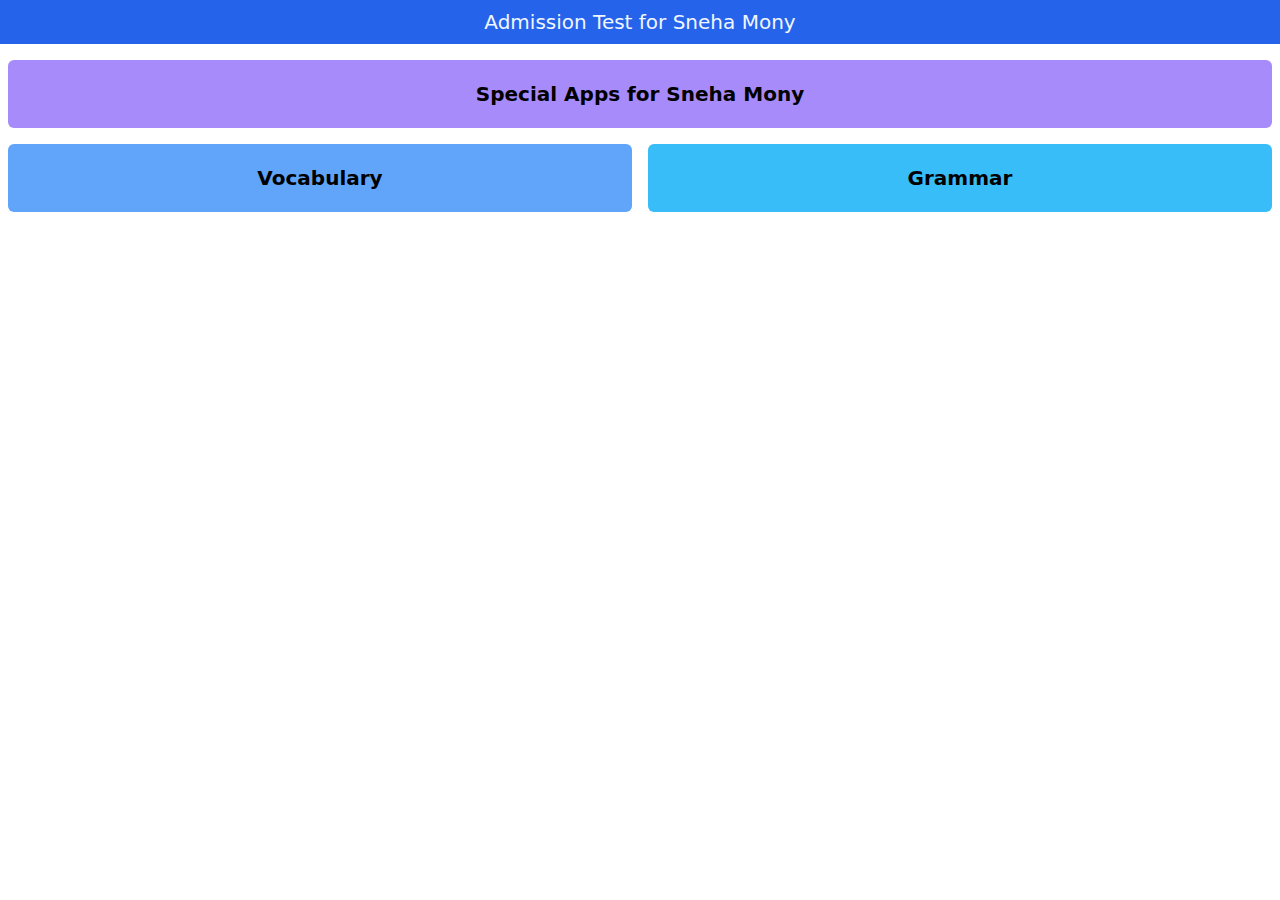
<file: index.html>
<!doctype html>
<html>

<head>
    <meta charset="UTF-8">
    <meta name="viewport" content="width=device-width, initial-scale=1.0">
    <link href="./output.css" rel="stylesheet">
</head>

<body>
    <header class="bg-blue-600 text-center py-2 text-xl text-blue-50">Admission Test for Sneha Mony</header>
    <main class="mt-2 text-xl font-bold grid grid-cols-2">
        <div class="col-span-2 bg-violet-400 m-2 py-5 text-center rounded-md">
            Special Apps for Sneha Mony
        </div>
        <div class="bg-blue-400 m-2 py-5 text-center rounded-md">
            <a href="module/grammar/conditional.html">Vocabulary</a>
        </div>
        <div class="bg-sky-400 m-2 py-5 text-center rounded-md">
            <a href="module/grammar/grammar.html">Grammar</a>
        </div>
    </main>
</body>

</html>
</file>
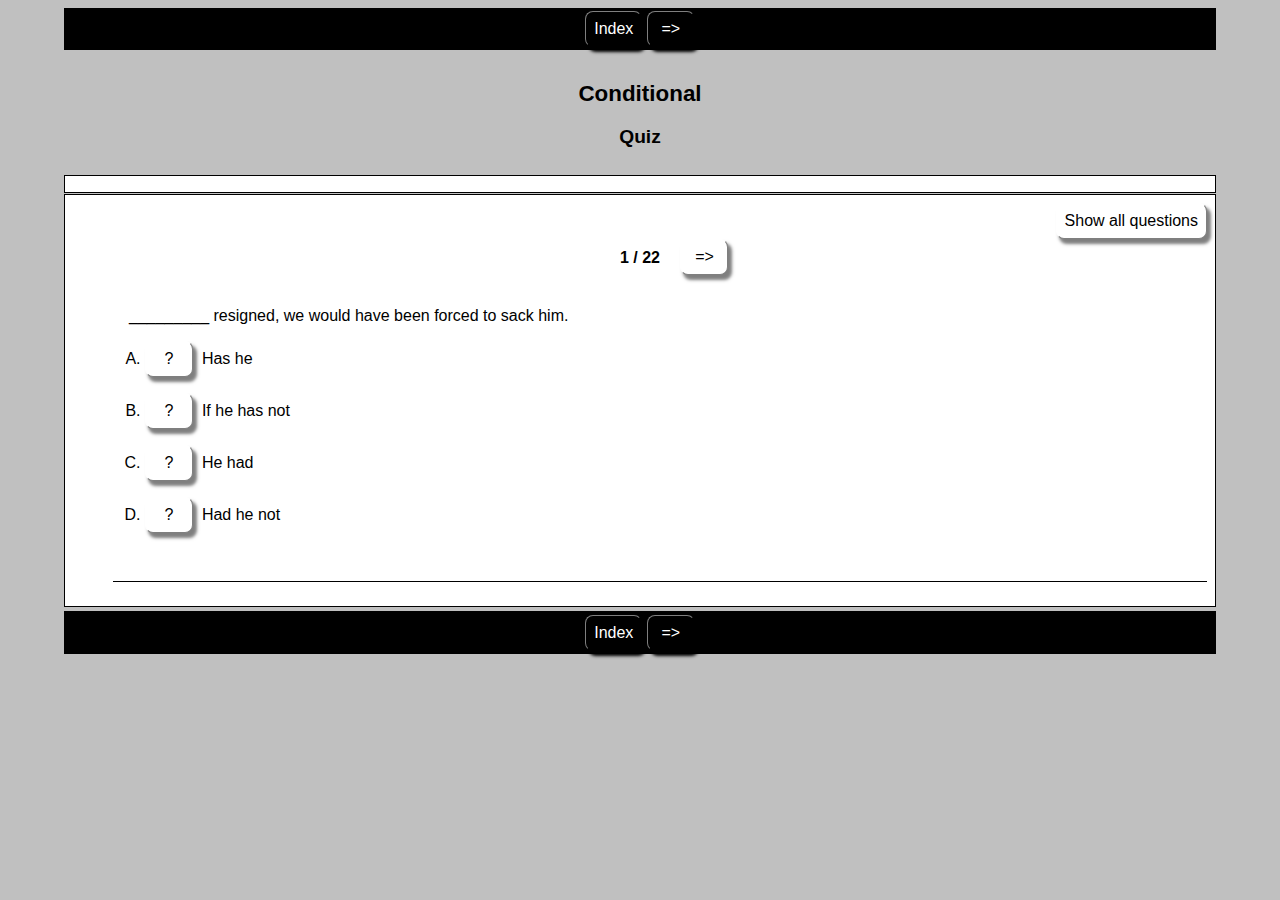
<file: module/grammar/conditional.html>
<!DOCTYPE html>
<html xmlns="http://www.w3.org/1999/xhtml" lang="en" xml:lang="en" prefix="dc: http://purl.org/dc/elements/1.1/">
<head><meta name="author" content="Created with Hot Potatoes by Half-Baked Software, registered to Shamim."/><meta name="keywords" content="Hot Potatoes, Hot Potatoes, Half-Baked Software, Windows, University of Victoria"/>
<meta http-equiv="Content-Type" content="text/html; charset=UTF-8"/>
<meta name="viewport" content="width=device-width, initial-scale=1.0">

<meta name="dc:creator" content="Shamim" />
<meta name="dc:title" content="Conditional" />



<title>
Conditional
</title>

<!-- Made with executable version 7.0 Release 3 Build 0 -->

<!-- The following insertion allows you to add your own code directly to this head tag from the configuration screen -->



<style>


/* This is the CSS stylesheet used in the exercise. */
/* Elements in square brackets are replaced by data based on configuration settings when the exercise is built. */

/* BeginCorePageCSS */

/* Made with executable version 7.0 Release 3 Build 0 */



/* CSS variables for colours. */
:root{
	--strFontFace:       Arial,Geneva,sans-serif;
	--strFontSize:       medium;
	--strTextColor:      #000000;
	--strTitleColor:     #000000;

	--strFuncLightColor: #ffffff;
	--strFuncShadeColor: #7f7f7f;
	--strLinkColor:      #0000FF;
	--strVLinkColor:     #0000CC;
	
	--strNavBarColor:    #000000;
	--strNavLightColor:  #7f7f7f;
	--strNavShadeColor:  #000000;
	--strNavTextColor:   #ffffff;
	
	--strPageBGColor:    #C0C0C0;
	--strExBGColor:      #FFFFFF;
}

body{
	font-family: var(--strFontFace);
	background-color: var(--strPageBGColor);
	color: var(--strTextColor);
 
	margin-right: 5%;
	margin-left: 5%;
	font-size: var(--strFontSize);
	padding-bottom: 0.5em;
}

p{
	text-align: left;
	margin: 0px;
	font-size: 1em;
}

table,div,span,td{
	font-size: 1em;
	color: var(--strTextColor);
}

div.Titles{
	padding: 0.5em;;
	text-align: center;
	color: var(--strTitleColor);
}

button{
	font-family: var(--strFontFace);
	font-size: 1em;
	display: inline;
}

.ExerciseTitle{
	font-size: 140%;
	color: var(--strTitleColor);
}

.ExerciseSubtitle{
	font-size: 120%;
	color: var(--strTitleColor);
}

div.StdDiv, div.ExerciseContainer, div.ReadingContainer{
	background-color: var(--strExBGColor);
	text-align: center;
	font-size: 1em;
	color: var(--strTextColor);
	padding: 0.5em;
	border-style: solid;
	border-width: 1px 1px 1px 1px;
	border-color: var(--strTextColor);
	margin-bottom: 1px;
}

div.ReadingContainer, div.ExerciseContainer{
	min-width: 15em;
	flex-grow: 1;
	flex-basis: 0;
	margin: 1px;
}

div#ContainerDiv{
	margin: -1px;
	padding: 0;
	border: none;
	display: flex;
	flex-direction: row;
	flex-wrap: wrap;
	justify-content: space-between;
}

/* EndCorePageCSS */

.RTLText{
	text-align: right;
	font-size: 150%;
	direction: rtl;
	font-family: "Simplified Arabic", "Traditional Arabic", "Times New Roman", var(--strFontFace); 
}

.CentredRTLText{
	text-align: center;
	font-size: 150%;
	direction: rtl;
	font-family: "Simplified Arabic", "Traditional Arabic", "Times New Roman", var(--strFontFace); 
}

button p.RTLText{
	text-align: center;
}

.RTLGapBox{
	text-align: right;
	font-size: 150%;
	direction: rtl;
	font-family: "Times New Roman", var(--strFontFace);
}

.Guess{
	font-weight: bold;
}

.CorrectAnswer{
	font-weight: bold;
}

div#Timer{
	padding: 0.25em;
	margin-left: auto;
	margin-right: auto;
	text-align: center;
	color: var(--strTitleColor);
}

span#TimerText{
	padding: 0.25em;
	border-width: 1px;
	border-style: solid;
	font-weight: bold;
	display: none;
	color: var(--strTitleColor);
}

span.Instructions{

}

div.ExerciseText{

}

.FeedbackText, .FeedbackText span.CorrectAnswer, .FeedbackText span.Guess, .FeedbackText span.Answer{
	color: var(--strTitleColor);
}

.LeftItem{
	font-size: 1em;
	color: var(--strTextColor);
	text-align: left;
}

.RightItem{
	font-weight: bold;
	font-size: 1em;
	color: var(--strTextColor);
	text-align: left;
}

span.CorrectMark{

}

input, textarea{
	font-family: var(--strFontFace);
	font-size: 120%;
}

select{
	font-size: 1em;
}

div.Feedback {
	background-color: var(--strPageBGColor);
	left: 33%;
	width: 34%;
	top: 33%;
	z-index: 1;
	border-style: solid;
	border-width: 1px;
	padding: 5px;
	text-align: center;
	color: var(--strTitleColor);
	position: absolute;
	display: none;
	font-size: 1em;
}




div.ExerciseDiv{
	color: var(--strTextColor);
}

/* JMatch standard output table. */
table.MatchTable{
	margin: 2em auto; 
	border-width: 0;
}

/* JMatch flashcard styles */
table.FlashcardTable{
	background-color: transparent;
	color: var(--strTextColor);
	border-color: var(--strTextColor);
	margin-left: auto;
	margin-right: auto;
	margin-top: 2em;
	margin-bottom: 2em;
	/*width: 90%;*/
	position: relative;
	text-align: center;
	padding: 0px;
}

table.FlashcardTable tr{
	border-style: none;
	margin: 0px;
	padding: 0px;
	background-color: var(--strExBGColor);
}

table.FlashcardTable td.Showing{
	font-size: 140%;
	text-align: center;
	width: 50%;
	display: table-cell;
	padding: 2em;
	margin: 0px;
	border-style: solid;
	border-width: 1px;
	border-radius: 0.5em;
	color: var(--strTextColor);
	box-shadow: 0.2em 0.3em 0.2em var(--strNavShadeColor);
	background-color: var(--strPageBGColor);
}

table.FlashcardTable td.Hidden{
	display: none;
}

/* JMix styles */
div.JMixDrag, div.JMatchDrag{
	padding: 0;
	background-color: var(--strPageBGColor);
	border-style: none;
}

div#GuessDiv{
	padding: 0.5em;
	margin-bottom: 2em;
}

div#SegmentDiv{
	margin-top: 2em;
	margin-bottom: 2em;
	text-align: center;
}

a.ExSegment{
	font-size: 120%;
	font-weight: bold;
	text-decoration: none;
	color: var(--strTextColor);
	display: inline-block;
	padding: 0.5em;
	border: solid 1pt gray;
	margin-bottom: 0.5em;
}

span.RemainingWordList{
	font-style: italic;
}

div.DropLine {
	position: absolute;
	text-align: left;
	border-bottom-style: solid;
	border-bottom-width: 1px;
	border-bottom-color: var(--strTitleColor);
	width: 80%;
	left: 10%;
}

/* JCloze styles */

.ClozeWordList{
	text-align: center;
	font-weight: bold;
}

div.ClozeBody{
	text-align: left;
	margin-top: 2em;
	margin-bottom: 2em;
	line-height: 2.0
}

span.GapSpan{
	font-weight: bold;
}

/* JCross styles */

table.CrosswordGrid{
	margin: auto auto 1em auto;
	border-collapse: collapse;
	padding: 0px;
	background-color: #000000;
}

table.CrosswordGrid tbody tr td{
	width: 1.5em;
	height: 1.5em;
	text-align: center;
	vertical-align: middle;
	font-size: 140%;
	padding: 1px;
	margin: 0px;
	border-style: solid;
	border-width: 1px;
	border-color: #000000;
	color: #000000;
}

table.CrosswordGrid span{
	color: #000000;
}

table.CrosswordGrid td.BlankCell{
	background-color: #000000;
	color: #000000;
}

table.CrosswordGrid td.LetterOnlyCell{
	text-align: center;
	vertical-align: middle;
	background-color: #ffffff;
	color: #000000;
	font-weight: bold;
}

table.CrosswordGrid td.NumLetterCell{
	text-align: left;
	vertical-align: top;
	background-color: #ffffff;
	color: #000000;
	padding: 1px;
	font-weight: bold;
}

.NumLetterCellText{
	cursor: pointer;
	color: #000000;
}

.GridNum{
	vertical-align: super;
	font-size: 66%;
	font-weight: bold;
	text-decoration: none;
	color: #000000;
}

.GridNum:hover, .GridNum:visited{
	color: #000000;
}

table#Clues{
	margin: auto;
	vertical-align: top;
}

table#Clues td{
	vertical-align: top;
}

table.ClueList{
  margin: auto;
}

td.ClueNum{
	text-align: right;
	font-weight: bold;
	vertical-align: top;
}

td.Clue{
	text-align: left;
}

div#ClueEntry{
	text-align: left;
	margin-bottom: 1em;
}

/* Keypad styles */

div.Keypad{
	text-align: center;
	display: none; /* initially hidden, shown if needed */
	margin-bottom: 0.5em;
}

div.Keypad button{
	font-family: var(--strFontFace);
	font-size: 120%;
	background-color: #ffffff;
	color: #000000;
	width: 2em;
	border-style: solid;
	border-width: 1px;
	border-radius: 0.5em;
	color: var(--strTextColor);
	box-shadow: 0.2em 0.3em 0.2em var(--strTextColor);
}

/* JQuiz styles */

div.QuestionNavigation{
	text-align: center;
}

.QNum{
	margin: 0em 1em 0.5em 1em;
	font-weight: bold;
	vertical-align: middle;
}

textarea{
	font-family: var(--strFontFace);
}

.QuestionText{
	text-align: left;
	margin: 0px;
	font-size: 1em;
}

.Answer{
	font-size: 120%;
}

.PartialAnswer{
	font-size: 120%;
	letter-spacing: 0.1em;
	color: var(--strTitleColor);
}

.Highlight{
	color: #000000;
	background-color: #ffff00;
	font-weight: bold;
	font-size: 120%;
}

ol.QuizQuestions{
	text-align: left;
	list-style-type: none;
}

li.QuizQuestion{
	padding: 1em;
	border-style: solid;
	border-width: 0px 0px 1px 0px;
}

ol.MCAnswers{
	text-align: left;
	list-style-type: upper-alpha;
	padding: 1em;
}

ol.MCAnswers li{
	margin-bottom: 1em;
}

ol.MSelAnswers{
	text-align: left;
	list-style-type: lower-alpha;
	padding: 1em;
}

div.ShortAnswer{
	padding: 1em;
}

.FuncButton {
	border-style: solid;
	border-radius: 0.5em;
	padding: 0.5em;
	min-width: 3em;

	border-left-color: var(--strFuncLightColor);
	border-top-color: var(--strFuncLightColor);
	border-right-color: var(--strFuncShadeColor);
	border-bottom-color: var(--strFuncShadeColor);
	color: var(--strTextColor);
	background-color: var(--strExBGColor);

	border-width: 1pt;
	cursor: pointer;	
	box-shadow: 0.2em 0.3em 0.2em var(--strFuncShadeColor);
}

.FuncButton:active {
	box-shadow: none;
}

.FuncButton:hover{
	color: var(--strExBGColor);
	background-color: var(--strTextColor);
}

/*BeginNavBarStyle*/

div.NavButtonBar{
	background-color: var(--strNavBarColor);
	text-align: center;
	margin: 0.25rem 0;
	clear: both;
	font-size: 1em;
	padding: 0.2em;
	box-sizing: border-box;
}

.NavButton {
	border-style: solid;
	border-radius: 0.5em;
	padding: 0.5em;
	min-width: 3em;
	
	border-left-color: var(--strNavLightColor);
	border-top-color: var(--strNavLightColor);
	border-right-color: var(--strNavShadeColor);
	border-bottom-color: var(--strNavShadeColor); 
	background-color: var(--strNavBarColor);
	color: var(--strNavTextColor);

	border-width: 1pt;
	cursor: pointer;	
	box-shadow: 0.2em 0.3em 0.2em var(--strNavShadeColor);
}

.NavButton:active {
	box-shadow: none;
}

.NavButton:hover{
	color: var(--strNavBarColor);
	background-color: var(--strNavTextColor);
}

/*EndNavBarStyle*/

a{
	color: var(--strLinkColor);
}

a:visited{
	color: var(--strVLinkColor);
}

a:hover{
	color: var(--strLinkColor);
}

div.CardStyle {
	position: absolute;
	font-family: var(--strFontFace);
	font-size: 1em;
	border-style: solid;
	border-radius: 0.5em;
	padding: 0.5em;
	min-width: 2em;
	border-width: 1pt;
	color: var(--strTextColor);
	box-shadow: 0.2em 0.3em 0.2em var(--strTextColor);
	background-color: var(--strExBGColor);
	left: -50px;
	top: -50px;
	overflow: visible;
	touch-action: none;
	user-select: none;
	box-sizing: border-box;
}

div.CardStyleCentered{
	text-align: center;
}

.rtl{
	text-align: right;
	font-size: 140%;
}


</style>

<script>

//<![CDATA[

<!--




//CODE FOR HANDLING NAV BUTTONS AND FUNCTION BUTTONS

function FocusAButton(){
	if (document.getElementById('CheckButton1') != null){
		document.getElementById('CheckButton1').focus();
	}
	else{
		if (document.getElementById('CheckButton2') != null){
			document.getElementById('CheckButton2').focus();
		}
		else{
			document.getElementsByTagName('button')[0].focus();
		}
	}
}




//CODE FOR HANDLING DISPLAY OF POPUP FEEDBACK BOX

var topZ = 1000;

function ShowMessage(Feedback){
	var Output = Feedback + '<br /><br />';
	document.getElementById('FeedbackContent').innerHTML = Output;
	var FDiv = document.getElementById('FeedbackDiv');
	topZ++;
	FDiv.style.zIndex = topZ;
	FDiv.style.top = TopSettingWithScrollOffset(30) + 'px';

	FDiv.style.display = 'block';

	ShowElements(false, 'input');
	ShowElements(false, 'select');
	ShowElements(false, 'object');
	ShowElements(true, 'object', 'FeedbackContent');

//Focus the OK button
	setTimeout("document.getElementById('FeedbackOKButton').focus()", 50);
	
//
}

function ShowElements(Show, TagName, ContainerToReverse){
// added third argument to allow objects in the feedback box to appear
//IE bug -- hide all the form elements that will show through the popup
//FF on Mac bug : doesn't redisplay objects whose visibility is set to visible
//unless the object's display property is changed

	//get container object (by Id passed in, or use document otherwise)
	TopNode = document.getElementById(ContainerToReverse);
	var Els;
	if (TopNode != null) {
		Els = TopNode.getElementsByTagName(TagName);
	} else {
		Els = document.getElementsByTagName(TagName);
	}

	for (var i=0; i<Els.length; i++){
		if (TagName == "object") {
			//manipulate object elements in all browsers
			if (Show == true){
				Els[i].style.visibility = 'visible';
			}
			else{
				Els[i].style.visibility = 'hidden';
			}
		} 
	}
}



function HideFeedback(){
	document.getElementById('FeedbackDiv').style.display = 'none';
	ShowElements(true, 'input');
	ShowElements(true, 'select');
	ShowElements(true, 'object');
}


//GENERAL UTILITY FUNCTIONS AND VARIABLES

//PAGE DIMENSION FUNCTIONS
function PageDim(){
//Get the page width and height
	this.W = 600;
	this.H = 400;
	this.W = document.getElementsByTagName('body')[0].offsetWidth;
	this.H = document.getElementsByTagName('body')[0].offsetHeight;
}

var pg = null;

function GetPageXY(El) {
	var XY = {x: 0, y: 0};
	while(El){
		XY.x += El.offsetLeft;
		XY.y += El.offsetTop;
		El = El.offsetParent;
	}
	return XY;
}

function GetScrollTop(){
	if (typeof(window.pageYOffset) == 'number'){
		return window.pageYOffset;
	}
	else{
		if ((document.body)&&(document.body.scrollTop)){
			return document.body.scrollTop;
		}
		else{
			if ((document.documentElement)&&(document.documentElement.scrollTop)){
				return document.documentElement.scrollTop;
			}
			else{
				return 0;
			}
		}
	}
}

function GetViewportHeight(){
	if (typeof window.innerHeight != 'undefined'){
		return window.innerHeight;
	}
	else{
		if (((typeof document.documentElement != 'undefined')&&(typeof document.documentElement.clientHeight !=
     'undefined'))&&(document.documentElement.clientHeight != 0)){
			return document.documentElement.clientHeight;
		}
		else{
			return document.getElementsByTagName('body')[0].clientHeight;
		}
	}
}

function TopSettingWithScrollOffset(TopPercent){
	var T = Math.floor(GetViewportHeight() * (TopPercent/100));
	return GetScrollTop() + T; 
}

//CODE FOR AVOIDING LOSS OF DATA WHEN BACKSPACE KEY INVOKES history.back()
var InTextBox = false;

function SuppressBackspace(e){ 
	if (InTextBox == true){return;}
	thisKey = e.keyCode;

	var Suppress = false;

	if (thisKey == 8) {
		Suppress = true;
		e.preventDefault();
	}
}

window.addEventListener('keypress',SuppressBackspace,false);

function ReduceItems(InArray, ReduceToSize){
	var ItemToDump=0;
	var j=0;
	while (InArray.length > ReduceToSize){
		ItemToDump = Math.floor(InArray.length*Math.random());
		InArray.splice(ItemToDump, 1);
	}
}

function Shuffle(InArray){
	var Num;
	var Temp = new Array();
	var Len = InArray.length;

	var j = Len;

	for (var i=0; i<Len; i++){
		Temp[i] = InArray[i];
	}

	for (i=0; i<Len; i++){
		Num = Math.floor(j  *  Math.random());
		InArray[i] = Temp[Num];

		for (var k=Num; k < (j-1); k++) {
			Temp[k] = Temp[k+1];
		}
		j--;
	}
	return InArray;
}

function WriteToInstructions(Feedback) {
	document.getElementById('InstructionsDiv').innerHTML = Feedback;

}




function EscapeDoubleQuotes(InString){
	return InString.replace(/"/g, '&quot;')
}

function TrimString(InString){
        var x = 0;

        if (InString.length != 0) {
                while ((InString.charAt(InString.length - 1) == '\u0020') || (InString.charAt(InString.length - 1) == '\u000A') || (InString.charAt(InString.length - 1) == '\u000D')){
                        InString = InString.substring(0, InString.length - 1)
                }

                while ((InString.charAt(0) == '\u0020') || (InString.charAt(0) == '\u000A') || (InString.charAt(0) == '\u000D')){
                        InString = InString.substring(1, InString.length)
                }

                while (InString.indexOf('  ') != -1) {
                        x = InString.indexOf('  ')
                        InString = InString.substring(0, x) + InString.substring(x+1, InString.length)
                 }

                return InString;
        }

        else {
                return '';
        }
}

function FindLongest(InArray){
	if (InArray.length < 1){return -1;}

	var Longest = 0;
	for (var i=1; i<InArray.length; i++){
		if (InArray[i].length > InArray[Longest].length){
			Longest = i;
		}
	}
	return Longest;
}

//SELECTION OBJECT FOR TYPING WITH KEYPAD
var selObj = null;
            
SelObj = function(box){
	this.box = box;
	this.selStart = this.box.selectionStart;
	this.selEnd = this.box.selectionEnd;
	this.selText = this.box.value.substring(this.selStart, this.selEnd);
	return this;
}

function setSelText(newText){
	var caretPos = this.selStart + newText.length;
	var newValue = this.box.value.substring(0, this.selStart);
	newValue += newText;
	newValue += this.box.value.substring(this.selEnd, this.box.value.length);
	this.box.value = newValue;
	this.box.setSelectionRange(caretPos, caretPos);
	this.box.focus();
}
SelObj.prototype.setSelText = setSelText;

function setSelSelectionRange(start, end){
	this.box.setSelectionRange(start, end);
}
SelObj.prototype.setSelSelectionRange = setSelSelectionRange;

//UNICODE CHARACTER FUNCTIONS
function IsCombiningDiacritic(CharNum){
	var Result = (((CharNum >= 0x0300)&&(CharNum <= 0x370))||((CharNum >= 0x20d0)&&(CharNum <= 0x20ff)));
	Result = Result || (((CharNum >= 0x3099)&&(CharNum <= 0x309a))||((CharNum >= 0xfe20)&&(CharNum <= 0xfe23)));
	return Result;
}

function IsCJK(CharNum){
	return ((CharNum >= 0x3000)&&(CharNum < 0xd800));
}

//SETUP FUNCTIONS
//BROWSER WILL REFILL TEXT BOXES FROM CACHE IF NOT PREVENTED
function ClearTextBoxes(){
	var NList = document.getElementsByTagName('input');
	for (var i=0; i<NList.length; i++){
		if ((NList[i].id.indexOf('Guess') > -1)||(NList[i].id.indexOf('Gap') > -1)){
			NList[i].value = '';
		}
		if (NList[i].id.indexOf('Chk') > -1){
			NList[i].checked = '';
		}
	}
}







//JQUIZ CORE JAVASCRIPT CODE

var CurrQNum = 0;
var CorrectIndicator = '&#x2714;';
var IncorrectIndicator = '&#x2718;';
var YourScoreIs = 'Your score is ';

//New for 6.2.2.0
var CompletedSoFar = 'Questions completed so far: ';
var ExerciseCompleted = 'You have completed the exercise.';
var ShowCompletedSoFar = true;

var ContinuousScoring = false;
var CorrectFirstTime = 'Questions answered correctly first time: ';
var ShowCorrectFirstTime = false;
var ShuffleQs = true;
var ShuffleAs = true;
var DefaultRight = 'Correct!';
var DefaultWrong = 'Sorry! Try again.';
var QsToShow = 22;
var Score = 0;
var Finished = false;
var Qs = null;
var QArray = new Array();
var ShowingAllQuestions = false;
var ShowAllQuestionsCaption = 'Show all questions';
var ShowOneByOneCaption = 'Show questions one by one';
var State = new Array();
var Feedback = '';
var TimeOver = false;
var strInstructions = '';
var Locked = false;

//The following variable can be used to add a message explaining that
//the question is finished, so no further marking will take place.
var strQuestionFinished = '';

function CompleteEmptyFeedback(){
	var QNum, ANum;
	for (QNum=0; QNum<I.length; QNum++){
//Only do this if not multi-select
		if (I[QNum][2] != '3'){
  		for (ANum = 0; ANum<I[QNum][3].length; ANum++){
  			if (I[QNum][3][ANum][1].length < 1){
  				if (I[QNum][3][ANum][2] > 0){
  					I[QNum][3][ANum][1] = DefaultRight;
  				}
  				else{
  					I[QNum][3][ANum][1] = DefaultWrong;
  				}
  			}
  		}
		}
	}
}

function SetUpQuestions(){
	var AList = new Array(); 
	var QList = new Array();
	var i, j;
	Qs = document.getElementById('Questions');
	while (Qs.getElementsByTagName('li').length > 0){
		QList.push(Qs.removeChild(Qs.getElementsByTagName('li')[0]));
	}
	var DumpItem = 0;
	if (QsToShow > QList.length){
		QsToShow = QList.length;
	}
	while (QsToShow < QList.length){
		DumpItem = Math.floor(QList.length*Math.random());
		for (j=DumpItem; j<(QList.length-1); j++){
			QList[j] = QList[j+1];
		}
		QList.length = QList.length-1;
	}
	if (ShuffleQs == true){
		QList = Shuffle(QList);
	}
	if (ShuffleAs == true){
		var As;
		for (var i=0; i<QList.length; i++){
			As = QList[i].getElementsByTagName('ol')[0];
			if (As != null){
  			AList.length = 0;
				while (As.getElementsByTagName('li').length > 0){
					AList.push(As.removeChild(As.getElementsByTagName('li')[0]));
				}
				AList = Shuffle(AList);
				for (j=0; j<AList.length; j++){
					As.appendChild(AList[j]);
				}
			}
		}
	}
	
	for (i=0; i<QList.length; i++){
		Qs.appendChild(QList[i]);
		QArray[QArray.length] = QList[i];
	}

//Show the first item
	QArray[0].style.display = '';
	
//Now hide all except the first item
	for (i=1; i<QArray.length; i++){
		QArray[i].style.display = 'none';
	}		
	SetQNumReadout();
	
	SetFocusToTextbox();
}

function SetFocusToTextbox(){
//if there's a textbox, set the focus in it
	if (QArray[CurrQNum].getElementsByTagName('input')[0] != null){
		QArray[CurrQNum].getElementsByTagName('input')[0].focus();
//and show a keypad if there is one
		if (document.getElementById('CharacterKeypad') != null){
			document.getElementById('CharacterKeypad').style.display = 'block';
		}
	}
	else{
  	if (QArray[CurrQNum].getElementsByTagName('textarea')[0] != null){
  		QArray[CurrQNum].getElementsByTagName('textarea')[0].focus();	
//and show a keypad if there is one
			if (document.getElementById('CharacterKeypad') != null){
				document.getElementById('CharacterKeypad').style.display = 'block';
			}
		}
//This added for 6.0.4.11: hide accented character buttons if no textbox
		else{
			if (document.getElementById('CharacterKeypad') != null){
				document.getElementById('CharacterKeypad').style.display = 'none';
			}
		}
	}
}

function ChangeQ(ChangeBy){
//The following line prevents moving to another question until the current
//question is answered correctly. Uncomment it to enable this behaviour. 
//	if (State[CurrQNum][0] == -1){return;}
	if (((CurrQNum + ChangeBy) < 0)||((CurrQNum + ChangeBy) >= QArray.length)){return;}
	QArray[CurrQNum].style.display = 'none';
	CurrQNum += ChangeBy;
	QArray[CurrQNum].style.display = '';
//Undocumented function added 10/12/2004
	ShowSpecialReadingForQuestion();
	SetQNumReadout();
	SetFocusToTextbox();
}

var HiddenReadingShown = false;
function ShowSpecialReadingForQuestion(){
//Undocumented function for showing specific reading text elements which change with each question
//Added on 10/12/2004
	if (document.getElementById('ReadingDiv') != null){
		if (HiddenReadingShown == true){
			document.getElementById('ReadingDiv').innerHTML = '';
		}
		if (QArray[CurrQNum] != null){
//Fix for 6.0.4.25
			var Children = QArray[CurrQNum].getElementsByTagName('div');
			for (var i=0; i<Children.length; i++){
			if (Children[i].className=="HiddenReading"){
					document.getElementById('ReadingDiv').innerHTML = Children[i].innerHTML;
					HiddenReadingShown = true;
//Hide the ShowAllQuestions button to avoid confusion
					if (document.getElementById('ShowMethodButton') != null){
						document.getElementById('ShowMethodButton').style.display = 'none';
					}
				}
			}	
		}
	}
}

function SetQNumReadout(){
	document.getElementById('QNumReadout').innerHTML = (CurrQNum+1) + ' / ' + QArray.length;
	if ((CurrQNum+1) >= QArray.length){
		if (document.getElementById('NextQButton') != null){
			document.getElementById('NextQButton').style.visibility = 'hidden';
		}
	}
	else{
		if (document.getElementById('NextQButton') != null){
			document.getElementById('NextQButton').style.visibility = 'visible';
		}
	}
	if (CurrQNum <= 0){
		if (document.getElementById('PrevQButton') != null){
			document.getElementById('PrevQButton').style.visibility = 'hidden';
		}
	}
	else{
		if (document.getElementById('PrevQButton') != null){
			document.getElementById('PrevQButton').style.visibility = 'visible';
		}
	}
}

var I=new Array();
I[0]=new Array();I[0][0]=100;
I[0][1]='';
I[0][2]='0';
I[0][3]=new Array();
I[0][3][0]=new Array('would have to find','',0,0,1);
I[0][3][1]=new Array('might have done','',0,0,1);
I[0][3][2]=new Array('would have found','',1,100,1);
I[0][3][3]=new Array('might not have done','',0,0,1);
I[1]=new Array();I[1][0]=100;
I[1][1]='';
I[1][2]='0';
I[1][3]=new Array();
I[1][3][0]=new Array('I took you to a long drive','',0,0,1);
I[1][3][1]=new Array('I would have been taken you to a long drive','',0,0,1);
I[1][3][2]=new Array('I would have taken you to a long drive','',0,0,1);
I[1][3][3]=new Array('I would take you to a long drive','',1,100,1);
I[2]=new Array();I[2][0]=100;
I[2][1]='';
I[2][2]='0';
I[2][3]=new Array();
I[2][3][0]=new Array('wouldn\'t','',0,0,1);
I[2][3][1]=new Array('would not have','',0,0,1);
I[2][3][2]=new Array('were not','',0,0,1);
I[2][3][3]=new Array('won\'t','',1,100,1);
I[3]=new Array();I[3][0]=100;
I[3][1]='';
I[3][2]='0';
I[3][3]=new Array();
I[3][3][0]=new Array('will be going','',0,0,1);
I[3][3][1]=new Array('would go','',1,100,1);
I[3][3][2]=new Array('will go','',0,0,1);
I[3][3][3]=new Array('going','',0,0,1);
I[4]=new Array();I[4][0]=100;
I[4][1]='';
I[4][2]='0';
I[4][3]=new Array();
I[4][3][0]=new Array('learn','',1,100,1);
I[4][3][1]=new Array('learned','',0,0,1);
I[4][3][2]=new Array('learning','',0,0,1);
I[4][3][3]=new Array('learnt','',0,0,1);
I[5]=new Array();I[5][0]=100;
I[5][1]='';
I[5][2]='0';
I[5][3]=new Array();
I[5][3][0]=new Array('Had he not','',1,100,1);
I[5][3][1]=new Array('Has he','',0,0,1);
I[5][3][2]=new Array('He had','',0,0,1);
I[5][3][3]=new Array('If he has not','',0,0,1);
I[6]=new Array();I[6][0]=100;
I[6][1]='';
I[6][2]='0';
I[6][3]=new Array();
I[6][3][0]=new Array('would pass','',0,0,1);
I[6][3][1]=new Array('passed','',0,0,1);
I[6][3][2]=new Array('had passed','',0,0,1);
I[6][3][3]=new Array('would have passed','',1,100,1);
I[7]=new Array();I[7][0]=100;
I[7][1]='';
I[7][2]='0';
I[7][3]=new Array();
I[7][3][0]=new Array('you could','',0,0,1);
I[7][3][1]=new Array('you could have','',0,0,1);
I[7][3][2]=new Array('you could be','',1,100,1);
I[7][3][3]=new Array('you could have been','',0,0,1);
I[8]=new Array();I[8][0]=100;
I[8][1]='';
I[8][2]='0';
I[8][3]=new Array();
I[8][3][0]=new Array('does not come','',1,100,1);
I[8][3][1]=new Array('would not come','',0,0,1);
I[8][3][2]=new Array('did not come','',0,0,1);
I[8][3][3]=new Array('has not come','',0,0,1);
I[9]=new Array();I[9][0]=100;
I[9][1]='';
I[9][2]='0';
I[9][3]=new Array();
I[9][3][0]=new Array('have supported','',0,0,1);
I[9][3][1]=new Array('supported','',0,0,1);
I[9][3][2]=new Array('would support','',0,0,1);
I[9][3][3]=new Array('had supported','',1,100,1);
I[10]=new Array();I[10][0]=100;
I[10][1]='';
I[10][2]='0';
I[10][3]=new Array();
I[10][3][0]=new Array('worked','',0,0,1);
I[10][3][1]=new Array('would have worked','',0,0,1);
I[10][3][2]=new Array('had worked','',1,100,1);
I[10][3][3]=new Array('would work','',0,0,1);
I[11]=new Array();I[11][0]=100;
I[11][1]='';
I[11][2]='0';
I[11][3]=new Array();
I[11][3][0]=new Array('would donate','',0,0,1);
I[11][3][1]=new Array('had donated','',0,0,1);
I[11][3][2]=new Array('should donate','',0,0,1);
I[11][3][3]=new Array('would have donated','',1,100,1);
I[12]=new Array();I[12][0]=100;
I[12][1]='';
I[12][2]='0';
I[12][3]=new Array();
I[12][3][0]=new Array('am','',0,0,1);
I[12][3][1]=new Array('would be','',0,0,1);
I[12][3][2]=new Array('will be','',0,0,1);
I[12][3][3]=new Array('were','',1,100,1);
I[13]=new Array();I[13][0]=100;
I[13][1]='';
I[13][2]='0';
I[13][3]=new Array();
I[13][3][0]=new Array('will find','',0,0,1);
I[13][3][1]=new Array('found','',0,0,1);
I[13][3][2]=new Array('would have found','',1,100,1);
I[13][3][3]=new Array('would found','',0,0,1);
I[14]=new Array();I[14][0]=100;
I[14][1]='';
I[14][2]='0';
I[14][3]=new Array();
I[14][3][0]=new Array('will buy','',0,0,1);
I[14][3][1]=new Array('would buy','',0,0,1);
I[14][3][2]=new Array('bought','',1,100,1);
I[14][3][3]=new Array('buy','',0,0,1);
I[15]=new Array();I[15][0]=100;
I[15][1]='';
I[15][2]='0';
I[15][3]=new Array();
I[15][3][0]=new Array('you passed the exam','',0,0,1);
I[15][3][1]=new Array('you would pass the exam','',0,0,1);
I[15][3][2]=new Array('you had passed the exam','',0,0,1);
I[15][3][3]=new Array('you would have passed the exam','',1,100,1);
I[16]=new Array();I[16][0]=100;
I[16][1]='';
I[16][2]='0';
I[16][3]=new Array();
I[16][3][0]=new Array('were forgiving','',0,0,1);
I[16][3][1]=new Array('would forgive','',1,100,1);
I[16][3][2]=new Array('had forgiven','',0,0,1);
I[16][3][3]=new Array('forgive','',0,0,1);
I[17]=new Array();I[17][0]=100;
I[17][1]='';
I[17][2]='0';
I[17][3]=new Array();
I[17][3][0]=new Array('have known/will choose','',0,0,1);
I[17][3][1]=new Array('knew/chose','',0,0,1);
I[17][3][2]=new Array('had known/would have chosen','',1,100,1);
I[17][3][3]=new Array('knew/had chosen','',0,0,1);
I[18]=new Array();I[18][0]=100;
I[18][1]='';
I[18][2]='0';
I[18][3]=new Array();
I[18][3][0]=new Array('will eat/feeling','',0,0,1);
I[18][3][1]=new Array('eats/will feel','',1,100,1);
I[18][3][2]=new Array('eats/has feel','',0,0,1);
I[18][3][3]=new Array('will eat/feels','',0,0,1);
I[19]=new Array();I[19][0]=100;
I[19][1]='';
I[19][2]='0';
I[19][3]=new Array();
I[19][3][0]=new Array('I can','',0,0,1);
I[19][3][1]=new Array('I had','',0,0,1);
I[19][3][2]=new Array('I\'d','',1,100,1);
I[19][3][3]=new Array('I\'ll','',0,0,1);
I[20]=new Array();I[20][0]=100;
I[20][1]='';
I[20][2]='0';
I[20][3]=new Array();
I[20][3][0]=new Array('I would not accept','',0,0,1);
I[20][3][1]=new Array('I would accept','',0,0,1);
I[20][3][2]=new Array('I had accepted','',0,0,1);
I[20][3][3]=new Array('I would have gone for','',1,100,1);
I[21]=new Array();I[21][0]=100;
I[21][1]='';
I[21][2]='0';
I[21][3]=new Array();
I[21][3][0]=new Array('I would go','',0,0,1);
I[21][3][1]=new Array('I might go','',0,0,1);
I[21][3][2]=new Array('I would have gone','',1,100,1);
I[21][3][3]=new Array('I have gone','',0,0,1);


function StartUp(){

//If there's only one question, no need for question navigation controls
	if (QsToShow < 2){
		document.getElementById('QNav').style.display = 'none';
	}
	
//Stash the instructions so they can be redisplayed
	strInstructions = document.getElementById('InstructionsDiv').innerHTML;
	

	

	

	
	CompleteEmptyFeedback();

	SetUpQuestions();
	ClearTextBoxes();
	CreateStatusArray();
	

	
//Check search string for q parameter
	if (document.location.search.length > 0){
		if (ShuffleQs == false){
			var JumpTo = parseInt(document.location.search.substring(1,document.location.search.length))-1;
			if (JumpTo <= QsToShow){
				ChangeQ(JumpTo);
			}
		}
	}
//Undocumented function added 10/12/2004
	ShowSpecialReadingForQuestion();
}

function ShowHideQuestions(){
	document.getElementById('ShowMethodButton').style.display = 'none';
	if (ShowingAllQuestions == false){
		for (var i=0; i<QArray.length; i++){
				QArray[i].style.display = '';
			}
		document.getElementById('Questions').style.listStyleType = 'decimal';
		document.getElementById('OneByOneReadout').style.display = 'none';
		document.getElementById('ShowMethodButton').innerHTML = ShowOneByOneCaption;
		ShowingAllQuestions = true;
	}
	else{
		for (var i=0; i<QArray.length; i++){
				if (i != CurrQNum){
					QArray[i].style.display = 'none';
				}
			}
		document.getElementById('Questions').style.listStyleType = 'none';
		document.getElementById('OneByOneReadout').style.display = '';
		document.getElementById('ShowMethodButton').innerHTML = ShowAllQuestionsCaption;
		ShowingAllQuestions = false;	
	}
	document.getElementById('ShowMethodButton').style.display = 'inline';
}

function CreateStatusArray(){
	var QNum, ANum;
//For each item in the item array
	for (QNum=0; QNum<I.length; QNum++){
//Check if the question still exists (hasn't been nuked by showing a random selection)
		if (document.getElementById('Q_' + QNum) != null){
			State[QNum] = new Array();
			State[QNum][0] = -1; //Score for this q; -1 shows question not done yet
			State[QNum][1] = new Array(); //answers
			for (ANum = 0; ANum<I[QNum][3].length; ANum++){
				State[QNum][1][ANum] = 0; //answer not chosen yet; when chosen, will store its position in the series of choices
			}
			State[QNum][2] = 0; //tries at this q so far
			State[QNum][3] = 0; //incrementing percent-correct values of selected answers
			State[QNum][4] = 0; //penalties incurred for hints
			State[QNum][5] = ''; //Sequence of answers chosen by number
		}
		else{
			State[QNum] = null;
		}
	}
}



function CheckMCAnswer(QNum, ANum, Btn){
//if question doesn't exist, bail
	if (State[QNum].length < 1){return;}
	
//Get the feedback
	Feedback = I[QNum][3][ANum][1];
	
//Now show feedback and bail if question already complete
	if (State[QNum][0] > -1){
//Add an extra message explaining that the question
// is finished if defined by the user
		if (strQuestionFinished.length > 0){Feedback += '<br />' + strQuestionFinished;}
//Show the feedback
		ShowMessage(Feedback);
//New for 6.2.2.1: If you want to mark an answer as correct even when it's the final choice, uncomment this line.
//		if (I[QNum][3][ANum][2] >= 1){Btn.innerHTML = CorrectIndicator;}else{Btn.innerHTML = IncorrectIndicator;}	
		return;
	}
	
//Hide the button while processing
	Btn.style.display = 'none';

//Increment the number of tries
	State[QNum][2]++;
	
//Add the percent-correct value of this answer
	State[QNum][3] += I[QNum][3][ANum][3];
	
//Store the try number in the answer part of the State array, for tracking purposes
	State[QNum][1][ANum] = State[QNum][2];
	if (State[QNum][5].length > 0){State[QNum][5] += ' | ';}
	State[QNum][5] += String.fromCharCode(65+ANum);
	
//Should this answer be accepted as correct?
	if (I[QNum][3][ANum][2] < 1){
//It's wrong

//Mark the answer
		Btn.innerHTML = IncorrectIndicator;
		
//Remove any previous score unless exercise is finished (6.0.3.8+)
		if (Finished == false){
			WriteToInstructions(strInstructions);
		}	
		
//Check whether this leaves just one MC answer unselected, in which case the Q is terminated
		var RemainingAnswer = FinalAnswer(QNum);
		if (RemainingAnswer > -1){
//Behave as if the last answer had been selected, but give no credit for it
//Increment the number of tries
			State[QNum][2]++;		
		
//Calculate the score for this question
			CalculateMCQuestionScore(QNum);
			
//Get the overall score and add it to the feedback
			CalculateOverallScore();
//New for 6.2.2.1
			var QsDone = CheckQuestionsCompleted();
			if ((ContinuousScoring == true)||(Finished == true)){
				Feedback += '<br />' + YourScoreIs + ' ' + Score + '%.' + '<br />' + QsDone;
				WriteToInstructions(YourScoreIs + ' ' + Score + '%.' + '<br />' + QsDone);
			}
			else{
				WriteToInstructions(QsDone);
			}
		}
	}
	else{
//It's right
//Mark the answer
		Btn.innerHTML = CorrectIndicator;
				
//Calculate the score for this question
		CalculateMCQuestionScore(QNum);
		
//New for 6.2.2.0
		var QsDone = CheckQuestionsCompleted();

//Get the overall score and add it to the feedback
		if (ContinuousScoring == true){
			CalculateOverallScore();
			if ((ContinuousScoring == true)||(Finished == true)){
				Feedback += '<br />' + YourScoreIs + ' ' + Score + '%.' + '<br />' + QsDone;
				WriteToInstructions(YourScoreIs + ' ' + Score + '%.' + '<br />' + QsDone);
			}
		}
		else{
			WriteToInstructions(QsDone);
		}
	}
	
//Show the button again
	Btn.style.display = 'inline';
	
//Finally, show the feedback	
	ShowMessage(Feedback);
	
//Check whether all questions are now done
	CheckFinished();
}

function CalculateMCQuestionScore(QNum){
	var Tries = State[QNum][2] + State[QNum][4]; //include tries and hint penalties
	var PercentCorrect = State[QNum][3];
	var TotAns = GetTotalMCAnswers(QNum);
	var HintPenalties = State[QNum][4];
	
//Make sure it's not already complete

	if (State[QNum][0] < 0){
//Allow for Hybrids
		if (HintPenalties >= 1){
			State[QNum][0] = 0;
		}
		else{
//This line calculates the score for this question
			if (TotAns == 1){
				State[QNum][0] = 1;
			}
			else{
				State[QNum][0] = ((TotAns-((Tries*100)/State[QNum][3]))/(TotAns-1));
			}
		}
//Fix for Safari bug added for version 6.0.3.42 (negative infinity problem)
		if ((State[QNum][0] < 0)||(State[QNum][0] == Number.NEGATIVE_INFINITY)){
			State[QNum][0] = 0;
		}
	}
}

function GetTotalMCAnswers(QNum){
	var Result = 0;
	for (var ANum=0; ANum<I[QNum][3].length; ANum++){
		if (I[QNum][3][ANum][4] == 1){ //This is an MC answer
			Result++;
		}
	}
	return Result;
}

function FinalAnswer(QNum){
	var UnchosenAnswers = 0;
	var FinalAnswer = -1;
	for (var ANum=0; ANum<I[QNum][3].length; ANum++){
		if (I[QNum][3][ANum][4] == 1){ //This is an MC answer
			if (State[QNum][1][ANum] < 1){ //This answer hasn't been chosen yet
				UnchosenAnswers++;
				FinalAnswer = ANum;
			}
		}
	}
	if (UnchosenAnswers == 1){
		return FinalAnswer;
	}
	else{
		return -1;
	}
}





function CalculateOverallScore(){
	var TotalWeighting = 0;
	var TotalScore = 0;
	
	for (var QNum=0; QNum<State.length; QNum++){
		if (State[QNum] != null){
			if (State[QNum][0] > -1){
				TotalWeighting += I[QNum][0];
				TotalScore += (I[QNum][0] * State[QNum][0]);
			}
		}
	}
	if (TotalWeighting > 0){
		Score = Math.floor((TotalScore/TotalWeighting)*100);
	}
	else{
//if TotalWeighting is 0, no questions so far have any value, so 
//no penalty should be shown.
		Score = 100; 
	}
}

//New for 6.2.2.0
function CheckQuestionsCompleted(){
	if (ShowCompletedSoFar == false){return '';}
	var QsCompleted = 0;
	for (var QNum=0; QNum<State.length; QNum++){
		if (State[QNum] != null){
			if (State[QNum][0] >= 0){
				QsCompleted++;
			}
		}
	}
//Fixes for 6.2.2.2
	if (QsCompleted >= QArray.length){
		return ExerciseCompleted;
	}
	else{
		return CompletedSoFar + ' ' + QsCompleted + '/' + QArray.length + '.';
	}
}

function CheckFinished(){
	var FB = '';
	var AllDone = true;
	for (var QNum=0; QNum<State.length; QNum++){
		if (State[QNum] != null){
			if (State[QNum][0] < 0){
				AllDone = false;
			}
		}
	}
	if (AllDone == true){
	
//Report final score and submit if necessary
		CalculateOverallScore();
		FB = YourScoreIs + ' ' + Score + '%.';
		if (ShowCorrectFirstTime == true){
			var CFT = 0;
			for (QNum=0; QNum<State.length; QNum++){
				if (State[QNum] != null){
					if (State[QNum][0] >= 1){
						CFT++;
					}
				}
			}
			FB += '<br />' + CorrectFirstTime + ' ' + CFT + '/' + QsToShow;
		}
		
//New for 6.2.2.0
		FB += '<br />' + ExerciseCompleted;
		
		WriteToInstructions(FB);
		
		Finished == true;




		TimeOver = true;
		Locked = true;
		


		Finished = true;
		Detail = '<?xml version="1.0"?><hpnetresult><fields>';
		for (QNum=0; QNum<State.length; QNum++){
			if (State[QNum] != null){
				if (State[QNum][5].length > 0){
					Detail += '<field><fieldname>Question #' + (QNum+1) + '</fieldname><fieldtype>question-tracking</fieldtype><fieldlabel>Q ' + (QNum+1) + '</fieldlabel><fieldlabelid>QuestionTrackingField</fieldlabelid><fielddata>' + State[QNum][5] + '</fielddata></field>';
				}
			}
		}
		Detail += '</fields></hpnetresult>';
	}

}










//-->

//]]>

</script>


</head>

<body onload="StartUp()" id="TheBody" >

<!-- BeginTopNavButtons -->


<div class="NavButtonBar" id="TopNavBar">




<button class="NavButton" onclick="location='contents.htm'; return false;"> Index </button>



<button class="NavButton" onclick="location='nextpage.htm'; return false;">=&gt;</button>


</div>



<!-- EndTopNavButtons -->

<div class="Titles">
	<h2 class="ExerciseTitle">Conditional</h2>

	<h3 class="ExerciseSubtitle">Quiz</h3>



</div>

<div id="InstructionsDiv" class="StdDiv">
	<div id="Instructions"></div>
</div>


<div id="ContainerDiv">



<div class="ExerciseContainer">

<div id="QNav" class="QuestionNavigation">

<p style="text-align: right;">
<button id="ShowMethodButton" class="FuncButton" onclick="ShowHideQuestions(); return false;">Show all questions</button>
</p>

<div id="OneByOneReadout">
<button id="PrevQButton" class="FuncButton" onclick="ChangeQ(-1); return false;">&lt;=</button>

<span id="QNumReadout" class="QNum">&#160;</span>

<button id="NextQButton" class="FuncButton" onclick="ChangeQ(1); return false;">=&gt;</button>
<br />
</div>

</div>
 
<ol class="QuizQuestions" id="Questions">
<li class="QuizQuestion" id="Q_0" style="display: none;"><div class="QuestionText">If his friend had not helped him, Arif ____________ it really difficult to complete the assignment.</div><ol class="MCAnswers"><li id="Q_0_0"><button class="FuncButton" id="Q_0_0_Btn" onclick="CheckMCAnswer(0,0,this)">?</button>&#160;&#160;would have to find</li><li id="Q_0_1"><button class="FuncButton" id="Q_0_1_Btn" onclick="CheckMCAnswer(0,1,this)">?</button>&#160;&#160;might have done</li><li id="Q_0_2"><button class="FuncButton" id="Q_0_2_Btn" onclick="CheckMCAnswer(0,2,this)">?</button>&#160;&#160;would have found</li><li id="Q_0_3"><button class="FuncButton" id="Q_0_3_Btn" onclick="CheckMCAnswer(0,3,this)">?</button>&#160;&#160;might not have done</li></ol></li>
<li class="QuizQuestion" id="Q_1" style="display: none;"><div class="QuestionText">If I had a car, _____________.</div><ol class="MCAnswers"><li id="Q_1_0"><button class="FuncButton" id="Q_1_0_Btn" onclick="CheckMCAnswer(1,0,this)">?</button>&#160;&#160;I took you to a long drive</li><li id="Q_1_1"><button class="FuncButton" id="Q_1_1_Btn" onclick="CheckMCAnswer(1,1,this)">?</button>&#160;&#160;I would have been taken you to a long drive</li><li id="Q_1_2"><button class="FuncButton" id="Q_1_2_Btn" onclick="CheckMCAnswer(1,2,this)">?</button>&#160;&#160;I would have taken you to a long drive</li><li id="Q_1_3"><button class="FuncButton" id="Q_1_3_Btn" onclick="CheckMCAnswer(1,3,this)">?</button>&#160;&#160;I would take you to a long drive</li></ol></li>
<li class="QuizQuestion" id="Q_2" style="display: none;"><div class="QuestionText">If I fail my exams, my parents ________ let me go to Cox's Bazar this summer.</div><ol class="MCAnswers"><li id="Q_2_0"><button class="FuncButton" id="Q_2_0_Btn" onclick="CheckMCAnswer(2,0,this)">?</button>&#160;&#160;wouldn't</li><li id="Q_2_1"><button class="FuncButton" id="Q_2_1_Btn" onclick="CheckMCAnswer(2,1,this)">?</button>&#160;&#160;would not have</li><li id="Q_2_2"><button class="FuncButton" id="Q_2_2_Btn" onclick="CheckMCAnswer(2,2,this)">?</button>&#160;&#160;were not</li><li id="Q_2_3"><button class="FuncButton" id="Q_2_3_Btn" onclick="CheckMCAnswer(2,3,this)">?</button>&#160;&#160;won't</li></ol></li>
<li class="QuizQuestion" id="Q_3" style="display: none;"><div class="QuestionText">If I were you, I ________ to the picnic with my friends.</div><ol class="MCAnswers"><li id="Q_3_0"><button class="FuncButton" id="Q_3_0_Btn" onclick="CheckMCAnswer(3,0,this)">?</button>&#160;&#160;will be going</li><li id="Q_3_1"><button class="FuncButton" id="Q_3_1_Btn" onclick="CheckMCAnswer(3,1,this)">?</button>&#160;&#160;would go</li><li id="Q_3_2"><button class="FuncButton" id="Q_3_2_Btn" onclick="CheckMCAnswer(3,2,this)">?</button>&#160;&#160;will go</li><li id="Q_3_3"><button class="FuncButton" id="Q_3_3_Btn" onclick="CheckMCAnswer(3,3,this)">?</button>&#160;&#160;going</li></ol></li>
<li class="QuizQuestion" id="Q_4" style="display: none;"><div class="QuestionText">If we _______ anything from our mistakes, we will keep the new areas of water clean.</div><ol class="MCAnswers"><li id="Q_4_0"><button class="FuncButton" id="Q_4_0_Btn" onclick="CheckMCAnswer(4,0,this)">?</button>&#160;&#160;learn</li><li id="Q_4_1"><button class="FuncButton" id="Q_4_1_Btn" onclick="CheckMCAnswer(4,1,this)">?</button>&#160;&#160;learned</li><li id="Q_4_2"><button class="FuncButton" id="Q_4_2_Btn" onclick="CheckMCAnswer(4,2,this)">?</button>&#160;&#160;learning</li><li id="Q_4_3"><button class="FuncButton" id="Q_4_3_Btn" onclick="CheckMCAnswer(4,3,this)">?</button>&#160;&#160;learnt</li></ol></li>
<li class="QuizQuestion" id="Q_5" style="display: none;"><div class="QuestionText">_________ resigned, we would have been forced to sack him.</div><ol class="MCAnswers"><li id="Q_5_0"><button class="FuncButton" id="Q_5_0_Btn" onclick="CheckMCAnswer(5,0,this)">?</button>&#160;&#160;Had he not</li><li id="Q_5_1"><button class="FuncButton" id="Q_5_1_Btn" onclick="CheckMCAnswer(5,1,this)">?</button>&#160;&#160;Has he</li><li id="Q_5_2"><button class="FuncButton" id="Q_5_2_Btn" onclick="CheckMCAnswer(5,2,this)">?</button>&#160;&#160;He had</li><li id="Q_5_3"><button class="FuncButton" id="Q_5_3_Btn" onclick="CheckMCAnswer(5,3,this)">?</button>&#160;&#160;If he has not</li></ol></li>
<li class="QuizQuestion" id="Q_6" style="display: none;"><div class="QuestionText">If you had studied properly, you ________ the test.</div><ol class="MCAnswers"><li id="Q_6_0"><button class="FuncButton" id="Q_6_0_Btn" onclick="CheckMCAnswer(6,0,this)">?</button>&#160;&#160;would pass</li><li id="Q_6_1"><button class="FuncButton" id="Q_6_1_Btn" onclick="CheckMCAnswer(6,1,this)">?</button>&#160;&#160;passed</li><li id="Q_6_2"><button class="FuncButton" id="Q_6_2_Btn" onclick="CheckMCAnswer(6,2,this)">?</button>&#160;&#160;had passed</li><li id="Q_6_3"><button class="FuncButton" id="Q_6_3_Btn" onclick="CheckMCAnswer(6,3,this)">?</button>&#160;&#160;would have passed</li></ol></li>
<li class="QuizQuestion" id="Q_7" style="display: none;"><div class="QuestionText">If you practised a lot, _______ a good cricketer.</div><ol class="MCAnswers"><li id="Q_7_0"><button class="FuncButton" id="Q_7_0_Btn" onclick="CheckMCAnswer(7,0,this)">?</button>&#160;&#160;you could</li><li id="Q_7_1"><button class="FuncButton" id="Q_7_1_Btn" onclick="CheckMCAnswer(7,1,this)">?</button>&#160;&#160;you could have</li><li id="Q_7_2"><button class="FuncButton" id="Q_7_2_Btn" onclick="CheckMCAnswer(7,2,this)">?</button>&#160;&#160;you could be</li><li id="Q_7_3"><button class="FuncButton" id="Q_7_3_Btn" onclick="CheckMCAnswer(7,3,this)">?</button>&#160;&#160;you could have been</li></ol></li>
<li class="QuizQuestion" id="Q_8" style="display: none;"><div class="QuestionText">I will not go there if he __________.</div><ol class="MCAnswers"><li id="Q_8_0"><button class="FuncButton" id="Q_8_0_Btn" onclick="CheckMCAnswer(8,0,this)">?</button>&#160;&#160;does not come</li><li id="Q_8_1"><button class="FuncButton" id="Q_8_1_Btn" onclick="CheckMCAnswer(8,1,this)">?</button>&#160;&#160;would not come</li><li id="Q_8_2"><button class="FuncButton" id="Q_8_2_Btn" onclick="CheckMCAnswer(8,2,this)">?</button>&#160;&#160;did not come</li><li id="Q_8_3"><button class="FuncButton" id="Q_8_3_Btn" onclick="CheckMCAnswer(8,3,this)">?</button>&#160;&#160;has not come</li></ol></li>
<li class="QuizQuestion" id="Q_9" style="display: none;"><div class="QuestionText">The would have invited us if we __________ them.</div><ol class="MCAnswers"><li id="Q_9_0"><button class="FuncButton" id="Q_9_0_Btn" onclick="CheckMCAnswer(9,0,this)">?</button>&#160;&#160;have supported</li><li id="Q_9_1"><button class="FuncButton" id="Q_9_1_Btn" onclick="CheckMCAnswer(9,1,this)">?</button>&#160;&#160;supported</li><li id="Q_9_2"><button class="FuncButton" id="Q_9_2_Btn" onclick="CheckMCAnswer(9,2,this)">?</button>&#160;&#160;would support</li><li id="Q_9_3"><button class="FuncButton" id="Q_9_3_Btn" onclick="CheckMCAnswer(9,3,this)">?</button>&#160;&#160;had supported</li></ol></li>
<li class="QuizQuestion" id="Q_10" style="display: none;"><div class="QuestionText">I she __________ hard, she could have succeeded.</div><ol class="MCAnswers"><li id="Q_10_0"><button class="FuncButton" id="Q_10_0_Btn" onclick="CheckMCAnswer(10,0,this)">?</button>&#160;&#160;worked</li><li id="Q_10_1"><button class="FuncButton" id="Q_10_1_Btn" onclick="CheckMCAnswer(10,1,this)">?</button>&#160;&#160;would have worked</li><li id="Q_10_2"><button class="FuncButton" id="Q_10_2_Btn" onclick="CheckMCAnswer(10,2,this)">?</button>&#160;&#160;had worked</li><li id="Q_10_3"><button class="FuncButton" id="Q_10_3_Btn" onclick="CheckMCAnswer(10,3,this)">?</button>&#160;&#160;would work</li></ol></li>
<li class="QuizQuestion" id="Q_11" style="display: none;"><div class="QuestionText">Had I possessed boundless property, I __________ money to the poor.</div><ol class="MCAnswers"><li id="Q_11_0"><button class="FuncButton" id="Q_11_0_Btn" onclick="CheckMCAnswer(11,0,this)">?</button>&#160;&#160;would donate</li><li id="Q_11_1"><button class="FuncButton" id="Q_11_1_Btn" onclick="CheckMCAnswer(11,1,this)">?</button>&#160;&#160;had donated</li><li id="Q_11_2"><button class="FuncButton" id="Q_11_2_Btn" onclick="CheckMCAnswer(11,2,this)">?</button>&#160;&#160;should donate</li><li id="Q_11_3"><button class="FuncButton" id="Q_11_3_Btn" onclick="CheckMCAnswer(11,3,this)">?</button>&#160;&#160;would have donated</li></ol></li>
<li class="QuizQuestion" id="Q_12" style="display: none;"><div class="QuestionText">If only I __________ richer.</div><ol class="MCAnswers"><li id="Q_12_0"><button class="FuncButton" id="Q_12_0_Btn" onclick="CheckMCAnswer(12,0,this)">?</button>&#160;&#160;am</li><li id="Q_12_1"><button class="FuncButton" id="Q_12_1_Btn" onclick="CheckMCAnswer(12,1,this)">?</button>&#160;&#160;would be</li><li id="Q_12_2"><button class="FuncButton" id="Q_12_2_Btn" onclick="CheckMCAnswer(12,2,this)">?</button>&#160;&#160;will be</li><li id="Q_12_3"><button class="FuncButton" id="Q_12_3_Btn" onclick="CheckMCAnswer(12,3,this)">?</button>&#160;&#160;were</li></ol></li>
<li class="QuizQuestion" id="Q_13" style="display: none;"><div class="QuestionText">Had they arrived at the sale early, they __________ a better solution.</div><ol class="MCAnswers"><li id="Q_13_0"><button class="FuncButton" id="Q_13_0_Btn" onclick="CheckMCAnswer(13,0,this)">?</button>&#160;&#160;will find</li><li id="Q_13_1"><button class="FuncButton" id="Q_13_1_Btn" onclick="CheckMCAnswer(13,1,this)">?</button>&#160;&#160;found</li><li id="Q_13_2"><button class="FuncButton" id="Q_13_2_Btn" onclick="CheckMCAnswer(13,2,this)">?</button>&#160;&#160;would have found</li><li id="Q_13_3"><button class="FuncButton" id="Q_13_3_Btn" onclick="CheckMCAnswer(13,3,this)">?</button>&#160;&#160;would found</li></ol></li>
<li class="QuizQuestion" id="Q_14" style="display: none;"><div class="QuestionText">If you __________ one box at the regular price, you would receive another one at no extra cost.</div><ol class="MCAnswers"><li id="Q_14_0"><button class="FuncButton" id="Q_14_0_Btn" onclick="CheckMCAnswer(14,0,this)">?</button>&#160;&#160;will buy</li><li id="Q_14_1"><button class="FuncButton" id="Q_14_1_Btn" onclick="CheckMCAnswer(14,1,this)">?</button>&#160;&#160;would buy</li><li id="Q_14_2"><button class="FuncButton" id="Q_14_2_Btn" onclick="CheckMCAnswer(14,2,this)">?</button>&#160;&#160;bought</li><li id="Q_14_3"><button class="FuncButton" id="Q_14_3_Btn" onclick="CheckMCAnswer(14,3,this)">?</button>&#160;&#160;buy</li></ol></li>
<li class="QuizQuestion" id="Q_15" style="display: none;"><div class="QuestionText">If you had worked hard, __________.</div><ol class="MCAnswers"><li id="Q_15_0"><button class="FuncButton" id="Q_15_0_Btn" onclick="CheckMCAnswer(15,0,this)">?</button>&#160;&#160;you passed the exam</li><li id="Q_15_1"><button class="FuncButton" id="Q_15_1_Btn" onclick="CheckMCAnswer(15,1,this)">?</button>&#160;&#160;you would pass the exam</li><li id="Q_15_2"><button class="FuncButton" id="Q_15_2_Btn" onclick="CheckMCAnswer(15,2,this)">?</button>&#160;&#160;you had passed the exam</li><li id="Q_15_3"><button class="FuncButton" id="Q_15_3_Btn" onclick="CheckMCAnswer(15,3,this)">?</button>&#160;&#160;you would have passed the exam</li></ol></li>
<li class="QuizQuestion" id="Q_16" style="display: none;"><div class="QuestionText">If he told the truth, they __________ him.</div><ol class="MCAnswers"><li id="Q_16_0"><button class="FuncButton" id="Q_16_0_Btn" onclick="CheckMCAnswer(16,0,this)">?</button>&#160;&#160;were forgiving</li><li id="Q_16_1"><button class="FuncButton" id="Q_16_1_Btn" onclick="CheckMCAnswer(16,1,this)">?</button>&#160;&#160;would forgive</li><li id="Q_16_2"><button class="FuncButton" id="Q_16_2_Btn" onclick="CheckMCAnswer(16,2,this)">?</button>&#160;&#160;had forgiven</li><li id="Q_16_3"><button class="FuncButton" id="Q_16_3_Btn" onclick="CheckMCAnswer(16,3,this)">?</button>&#160;&#160;forgive</li></ol></li>
<li class="QuizQuestion" id="Q_17" style="display: none;"><div class="QuestionText">If I __________ what the river was like, I __________ a different line of approach to the other side.</div><ol class="MCAnswers"><li id="Q_17_0"><button class="FuncButton" id="Q_17_0_Btn" onclick="CheckMCAnswer(17,0,this)">?</button>&#160;&#160;have known/will choose</li><li id="Q_17_1"><button class="FuncButton" id="Q_17_1_Btn" onclick="CheckMCAnswer(17,1,this)">?</button>&#160;&#160;knew/chose</li><li id="Q_17_2"><button class="FuncButton" id="Q_17_2_Btn" onclick="CheckMCAnswer(17,2,this)">?</button>&#160;&#160;had known/would have chosen</li><li id="Q_17_3"><button class="FuncButton" id="Q_17_3_Btn" onclick="CheckMCAnswer(17,3,this)">?</button>&#160;&#160;knew/had chosen</li></ol></li>
<li class="QuizQuestion" id="Q_18" style="display: none;"><div class="QuestionText">If Hanif __________ all this cake, he __________ sick.</div><ol class="MCAnswers"><li id="Q_18_0"><button class="FuncButton" id="Q_18_0_Btn" onclick="CheckMCAnswer(18,0,this)">?</button>&#160;&#160;will eat/feeling</li><li id="Q_18_1"><button class="FuncButton" id="Q_18_1_Btn" onclick="CheckMCAnswer(18,1,this)">?</button>&#160;&#160;eats/will feel</li><li id="Q_18_2"><button class="FuncButton" id="Q_18_2_Btn" onclick="CheckMCAnswer(18,2,this)">?</button>&#160;&#160;eats/has feel</li><li id="Q_18_3"><button class="FuncButton" id="Q_18_3_Btn" onclick="CheckMCAnswer(18,3,this)">?</button>&#160;&#160;will eat/feels</li></ol></li>
<li class="QuizQuestion" id="Q_19" style="display: none;"><div class="QuestionText">If I knew the answer, __________ tell you.</div><ol class="MCAnswers"><li id="Q_19_0"><button class="FuncButton" id="Q_19_0_Btn" onclick="CheckMCAnswer(19,0,this)">?</button>&#160;&#160;I can</li><li id="Q_19_1"><button class="FuncButton" id="Q_19_1_Btn" onclick="CheckMCAnswer(19,1,this)">?</button>&#160;&#160;I had</li><li id="Q_19_2"><button class="FuncButton" id="Q_19_2_Btn" onclick="CheckMCAnswer(19,2,this)">?</button>&#160;&#160;I'd</li><li id="Q_19_3"><button class="FuncButton" id="Q_19_3_Btn" onclick="CheckMCAnswer(19,3,this)">?</button>&#160;&#160;I'll</li></ol></li>
<li class="QuizQuestion" id="Q_20" style="display: none;"><div class="QuestionText">Had I been in your shoes, __________ the job.</div><ol class="MCAnswers"><li id="Q_20_0"><button class="FuncButton" id="Q_20_0_Btn" onclick="CheckMCAnswer(20,0,this)">?</button>&#160;&#160;I would not accept</li><li id="Q_20_1"><button class="FuncButton" id="Q_20_1_Btn" onclick="CheckMCAnswer(20,1,this)">?</button>&#160;&#160;I would accept</li><li id="Q_20_2"><button class="FuncButton" id="Q_20_2_Btn" onclick="CheckMCAnswer(20,2,this)">?</button>&#160;&#160;I had accepted</li><li id="Q_20_3"><button class="FuncButton" id="Q_20_3_Btn" onclick="CheckMCAnswer(20,3,this)">?</button>&#160;&#160;I would have gone for</li></ol></li>
<li class="QuizQuestion" id="Q_21" style="display: none;"><div class="QuestionText">If he had invited me, __________.</div><ol class="MCAnswers"><li id="Q_21_0"><button class="FuncButton" id="Q_21_0_Btn" onclick="CheckMCAnswer(21,0,this)">?</button>&#160;&#160;I would go</li><li id="Q_21_1"><button class="FuncButton" id="Q_21_1_Btn" onclick="CheckMCAnswer(21,1,this)">?</button>&#160;&#160;I might go</li><li id="Q_21_2"><button class="FuncButton" id="Q_21_2_Btn" onclick="CheckMCAnswer(21,2,this)">?</button>&#160;&#160;I would have gone</li><li id="Q_21_3"><button class="FuncButton" id="Q_21_3_Btn" onclick="CheckMCAnswer(21,3,this)">?</button>&#160;&#160;I have gone</li></ol></li></ol>



</div>

</div>

<div class="Feedback" id="FeedbackDiv">
<div class="FeedbackText" id="FeedbackContent"></div>
<button id="FeedbackOKButton" class="FuncButton" onclick="HideFeedback(); return false;">&#160;OK&#160;</button>
</div>

<!-- BeginBottomNavButtons -->


<div class="NavButtonBar" id="BottomNavBar">




<button class="NavButton" onclick="location='contents.htm'; return false;"> Index </button>



<button class="NavButton" onclick="location='nextpage.htm'; return false;">=&gt;</button>


</div>



<!-- EndBottomNavButtons -->

<!-- BeginSubmissionForm -->

<!-- EndSubmissionForm -->

</body>

</html>
</file>
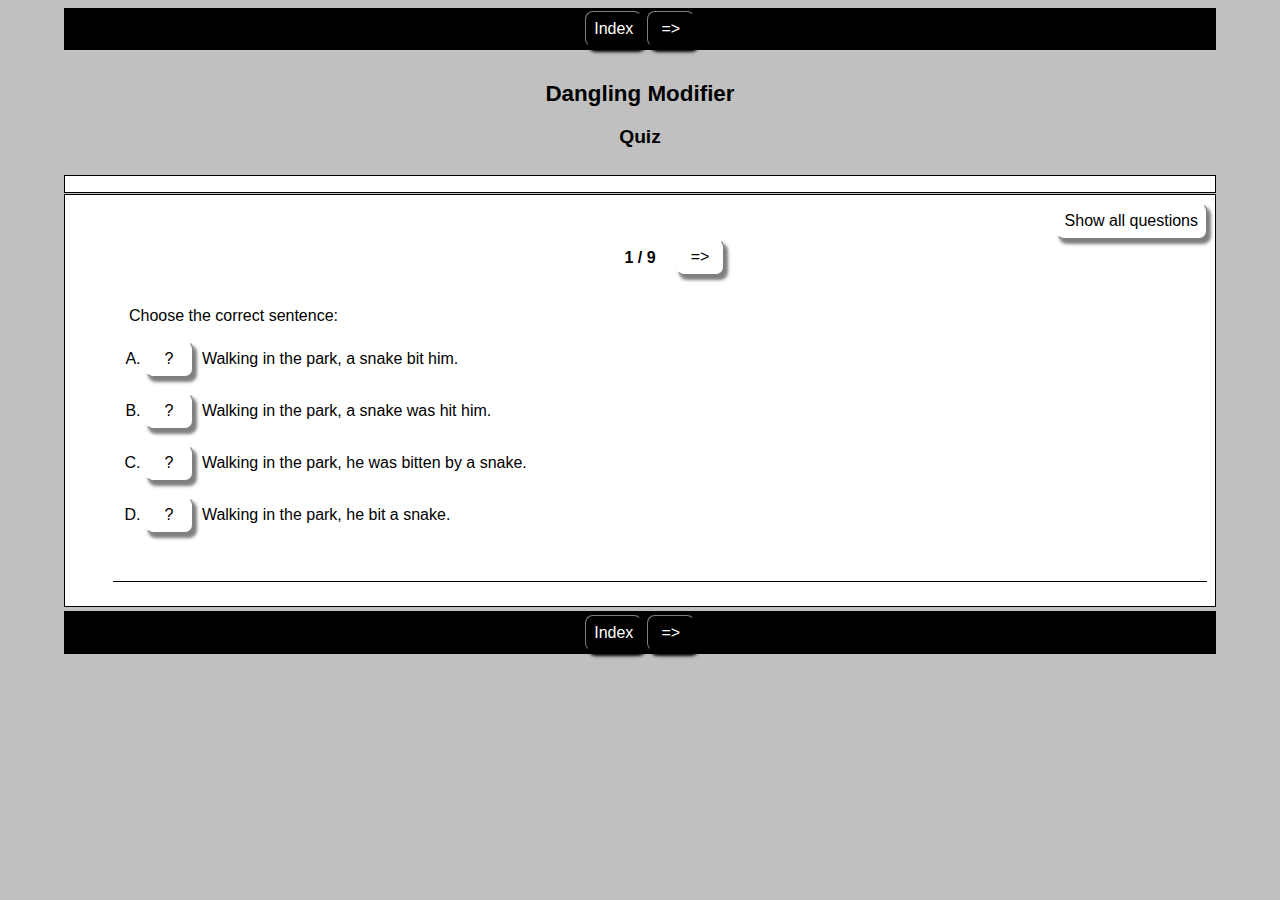
<file: module/grammar/danglingModifier.htm>
<!DOCTYPE html>
<html xmlns="http://www.w3.org/1999/xhtml" lang="en" xml:lang="en" prefix="dc: http://purl.org/dc/elements/1.1/">
<head><meta name="author" content="Created with Hot Potatoes by Half-Baked Software, registered to Shamim."/><meta name="keywords" content="Hot Potatoes, Hot Potatoes, Half-Baked Software, Windows, University of Victoria"/>
<meta http-equiv="Content-Type" content="text/html; charset=UTF-8"/>
<meta name="viewport" content="width=device-width, initial-scale=1.0">

<meta name="dc:creator" content="Shamim" />
<meta name="dc:title" content="Dangling Modifier" />



<title>
Dangling Modifier
</title>

<!-- Made with executable version 7.0 Release 3 Build 0 -->

<!-- The following insertion allows you to add your own code directly to this head tag from the configuration screen -->



<style>


/* This is the CSS stylesheet used in the exercise. */
/* Elements in square brackets are replaced by data based on configuration settings when the exercise is built. */

/* BeginCorePageCSS */

/* Made with executable version 7.0 Release 3 Build 0 */



/* CSS variables for colours. */
:root{
	--strFontFace:       Arial,Geneva,sans-serif;
	--strFontSize:       medium;
	--strTextColor:      #000000;
	--strTitleColor:     #000000;

	--strFuncLightColor: #ffffff;
	--strFuncShadeColor: #7f7f7f;
	--strLinkColor:      #0000FF;
	--strVLinkColor:     #0000CC;
	
	--strNavBarColor:    #000000;
	--strNavLightColor:  #7f7f7f;
	--strNavShadeColor:  #000000;
	--strNavTextColor:   #ffffff;
	
	--strPageBGColor:    #C0C0C0;
	--strExBGColor:      #FFFFFF;
}

body{
	font-family: var(--strFontFace);
	background-color: var(--strPageBGColor);
	color: var(--strTextColor);
 
	margin-right: 5%;
	margin-left: 5%;
	font-size: var(--strFontSize);
	padding-bottom: 0.5em;
}

p{
	text-align: left;
	margin: 0px;
	font-size: 1em;
}

table,div,span,td{
	font-size: 1em;
	color: var(--strTextColor);
}

div.Titles{
	padding: 0.5em;;
	text-align: center;
	color: var(--strTitleColor);
}

button{
	font-family: var(--strFontFace);
	font-size: 1em;
	display: inline;
}

.ExerciseTitle{
	font-size: 140%;
	color: var(--strTitleColor);
}

.ExerciseSubtitle{
	font-size: 120%;
	color: var(--strTitleColor);
}

div.StdDiv, div.ExerciseContainer, div.ReadingContainer{
	background-color: var(--strExBGColor);
	text-align: center;
	font-size: 1em;
	color: var(--strTextColor);
	padding: 0.5em;
	border-style: solid;
	border-width: 1px 1px 1px 1px;
	border-color: var(--strTextColor);
	margin-bottom: 1px;
}

div.ReadingContainer, div.ExerciseContainer{
	min-width: 15em;
	flex-grow: 1;
	flex-basis: 0;
	margin: 1px;
}

div#ContainerDiv{
	margin: -1px;
	padding: 0;
	border: none;
	display: flex;
	flex-direction: row;
	flex-wrap: wrap;
	justify-content: space-between;
}

/* EndCorePageCSS */

.RTLText{
	text-align: right;
	font-size: 150%;
	direction: rtl;
	font-family: "Simplified Arabic", "Traditional Arabic", "Times New Roman", var(--strFontFace); 
}

.CentredRTLText{
	text-align: center;
	font-size: 150%;
	direction: rtl;
	font-family: "Simplified Arabic", "Traditional Arabic", "Times New Roman", var(--strFontFace); 
}

button p.RTLText{
	text-align: center;
}

.RTLGapBox{
	text-align: right;
	font-size: 150%;
	direction: rtl;
	font-family: "Times New Roman", var(--strFontFace);
}

.Guess{
	font-weight: bold;
}

.CorrectAnswer{
	font-weight: bold;
}

div#Timer{
	padding: 0.25em;
	margin-left: auto;
	margin-right: auto;
	text-align: center;
	color: var(--strTitleColor);
}

span#TimerText{
	padding: 0.25em;
	border-width: 1px;
	border-style: solid;
	font-weight: bold;
	display: none;
	color: var(--strTitleColor);
}

span.Instructions{

}

div.ExerciseText{

}

.FeedbackText, .FeedbackText span.CorrectAnswer, .FeedbackText span.Guess, .FeedbackText span.Answer{
	color: var(--strTitleColor);
}

.LeftItem{
	font-size: 1em;
	color: var(--strTextColor);
	text-align: left;
}

.RightItem{
	font-weight: bold;
	font-size: 1em;
	color: var(--strTextColor);
	text-align: left;
}

span.CorrectMark{

}

input, textarea{
	font-family: var(--strFontFace);
	font-size: 120%;
}

select{
	font-size: 1em;
}

div.Feedback {
	background-color: var(--strPageBGColor);
	left: 33%;
	width: 34%;
	top: 33%;
	z-index: 1;
	border-style: solid;
	border-width: 1px;
	padding: 5px;
	text-align: center;
	color: var(--strTitleColor);
	position: absolute;
	display: none;
	font-size: 1em;
}




div.ExerciseDiv{
	color: var(--strTextColor);
}

/* JMatch standard output table. */
table.MatchTable{
	margin: 2em auto; 
	border-width: 0;
}

/* JMatch flashcard styles */
table.FlashcardTable{
	background-color: transparent;
	color: var(--strTextColor);
	border-color: var(--strTextColor);
	margin-left: auto;
	margin-right: auto;
	margin-top: 2em;
	margin-bottom: 2em;
	/*width: 90%;*/
	position: relative;
	text-align: center;
	padding: 0px;
}

table.FlashcardTable tr{
	border-style: none;
	margin: 0px;
	padding: 0px;
	background-color: var(--strExBGColor);
}

table.FlashcardTable td.Showing{
	font-size: 140%;
	text-align: center;
	width: 50%;
	display: table-cell;
	padding: 2em;
	margin: 0px;
	border-style: solid;
	border-width: 1px;
	border-radius: 0.5em;
	color: var(--strTextColor);
	box-shadow: 0.2em 0.3em 0.2em var(--strNavShadeColor);
	background-color: var(--strPageBGColor);
}

table.FlashcardTable td.Hidden{
	display: none;
}

/* JMix styles */
div.JMixDrag, div.JMatchDrag{
	padding: 0;
	background-color: var(--strPageBGColor);
	border-style: none;
}

div#GuessDiv{
	padding: 0.5em;
	margin-bottom: 2em;
}

div#SegmentDiv{
	margin-top: 2em;
	margin-bottom: 2em;
	text-align: center;
}

a.ExSegment{
	font-size: 120%;
	font-weight: bold;
	text-decoration: none;
	color: var(--strTextColor);
	display: inline-block;
	padding: 0.5em;
	border: solid 1pt gray;
	margin-bottom: 0.5em;
}

span.RemainingWordList{
	font-style: italic;
}

div.DropLine {
	position: absolute;
	text-align: left;
	border-bottom-style: solid;
	border-bottom-width: 1px;
	border-bottom-color: var(--strTitleColor);
	width: 80%;
	left: 10%;
}

/* JCloze styles */

.ClozeWordList{
	text-align: center;
	font-weight: bold;
}

div.ClozeBody{
	text-align: left;
	margin-top: 2em;
	margin-bottom: 2em;
	line-height: 2.0
}

span.GapSpan{
	font-weight: bold;
}

/* JCross styles */

table.CrosswordGrid{
	margin: auto auto 1em auto;
	border-collapse: collapse;
	padding: 0px;
	background-color: #000000;
}

table.CrosswordGrid tbody tr td{
	width: 1.5em;
	height: 1.5em;
	text-align: center;
	vertical-align: middle;
	font-size: 140%;
	padding: 1px;
	margin: 0px;
	border-style: solid;
	border-width: 1px;
	border-color: #000000;
	color: #000000;
}

table.CrosswordGrid span{
	color: #000000;
}

table.CrosswordGrid td.BlankCell{
	background-color: #000000;
	color: #000000;
}

table.CrosswordGrid td.LetterOnlyCell{
	text-align: center;
	vertical-align: middle;
	background-color: #ffffff;
	color: #000000;
	font-weight: bold;
}

table.CrosswordGrid td.NumLetterCell{
	text-align: left;
	vertical-align: top;
	background-color: #ffffff;
	color: #000000;
	padding: 1px;
	font-weight: bold;
}

.NumLetterCellText{
	cursor: pointer;
	color: #000000;
}

.GridNum{
	vertical-align: super;
	font-size: 66%;
	font-weight: bold;
	text-decoration: none;
	color: #000000;
}

.GridNum:hover, .GridNum:visited{
	color: #000000;
}

table#Clues{
	margin: auto;
	vertical-align: top;
}

table#Clues td{
	vertical-align: top;
}

table.ClueList{
  margin: auto;
}

td.ClueNum{
	text-align: right;
	font-weight: bold;
	vertical-align: top;
}

td.Clue{
	text-align: left;
}

div#ClueEntry{
	text-align: left;
	margin-bottom: 1em;
}

/* Keypad styles */

div.Keypad{
	text-align: center;
	display: none; /* initially hidden, shown if needed */
	margin-bottom: 0.5em;
}

div.Keypad button{
	font-family: var(--strFontFace);
	font-size: 120%;
	background-color: #ffffff;
	color: #000000;
	width: 2em;
	border-style: solid;
	border-width: 1px;
	border-radius: 0.5em;
	color: var(--strTextColor);
	box-shadow: 0.2em 0.3em 0.2em var(--strTextColor);
}

/* JQuiz styles */

div.QuestionNavigation{
	text-align: center;
}

.QNum{
	margin: 0em 1em 0.5em 1em;
	font-weight: bold;
	vertical-align: middle;
}

textarea{
	font-family: var(--strFontFace);
}

.QuestionText{
	text-align: left;
	margin: 0px;
	font-size: 1em;
}

.Answer{
	font-size: 120%;
}

.PartialAnswer{
	font-size: 120%;
	letter-spacing: 0.1em;
	color: var(--strTitleColor);
}

.Highlight{
	color: #000000;
	background-color: #ffff00;
	font-weight: bold;
	font-size: 120%;
}

ol.QuizQuestions{
	text-align: left;
	list-style-type: none;
}

li.QuizQuestion{
	padding: 1em;
	border-style: solid;
	border-width: 0px 0px 1px 0px;
}

ol.MCAnswers{
	text-align: left;
	list-style-type: upper-alpha;
	padding: 1em;
}

ol.MCAnswers li{
	margin-bottom: 1em;
}

ol.MSelAnswers{
	text-align: left;
	list-style-type: lower-alpha;
	padding: 1em;
}

div.ShortAnswer{
	padding: 1em;
}

.FuncButton {
	border-style: solid;
	border-radius: 0.5em;
	padding: 0.5em;
	min-width: 3em;

	border-left-color: var(--strFuncLightColor);
	border-top-color: var(--strFuncLightColor);
	border-right-color: var(--strFuncShadeColor);
	border-bottom-color: var(--strFuncShadeColor);
	color: var(--strTextColor);
	background-color: var(--strExBGColor);

	border-width: 1pt;
	cursor: pointer;	
	box-shadow: 0.2em 0.3em 0.2em var(--strFuncShadeColor);
}

.FuncButton:active {
	box-shadow: none;
}

.FuncButton:hover{
	color: var(--strExBGColor);
	background-color: var(--strTextColor);
}

/*BeginNavBarStyle*/

div.NavButtonBar{
	background-color: var(--strNavBarColor);
	text-align: center;
	margin: 0.25rem 0;
	clear: both;
	font-size: 1em;
	padding: 0.2em;
	box-sizing: border-box;
}

.NavButton {
	border-style: solid;
	border-radius: 0.5em;
	padding: 0.5em;
	min-width: 3em;
	
	border-left-color: var(--strNavLightColor);
	border-top-color: var(--strNavLightColor);
	border-right-color: var(--strNavShadeColor);
	border-bottom-color: var(--strNavShadeColor); 
	background-color: var(--strNavBarColor);
	color: var(--strNavTextColor);

	border-width: 1pt;
	cursor: pointer;	
	box-shadow: 0.2em 0.3em 0.2em var(--strNavShadeColor);
}

.NavButton:active {
	box-shadow: none;
}

.NavButton:hover{
	color: var(--strNavBarColor);
	background-color: var(--strNavTextColor);
}

/*EndNavBarStyle*/

a{
	color: var(--strLinkColor);
}

a:visited{
	color: var(--strVLinkColor);
}

a:hover{
	color: var(--strLinkColor);
}

div.CardStyle {
	position: absolute;
	font-family: var(--strFontFace);
	font-size: 1em;
	border-style: solid;
	border-radius: 0.5em;
	padding: 0.5em;
	min-width: 2em;
	border-width: 1pt;
	color: var(--strTextColor);
	box-shadow: 0.2em 0.3em 0.2em var(--strTextColor);
	background-color: var(--strExBGColor);
	left: -50px;
	top: -50px;
	overflow: visible;
	touch-action: none;
	user-select: none;
	box-sizing: border-box;
}

div.CardStyleCentered{
	text-align: center;
}

.rtl{
	text-align: right;
	font-size: 140%;
}


</style>

<script>

//<![CDATA[

<!--




//CODE FOR HANDLING NAV BUTTONS AND FUNCTION BUTTONS

function FocusAButton(){
	if (document.getElementById('CheckButton1') != null){
		document.getElementById('CheckButton1').focus();
	}
	else{
		if (document.getElementById('CheckButton2') != null){
			document.getElementById('CheckButton2').focus();
		}
		else{
			document.getElementsByTagName('button')[0].focus();
		}
	}
}




//CODE FOR HANDLING DISPLAY OF POPUP FEEDBACK BOX

var topZ = 1000;

function ShowMessage(Feedback){
	var Output = Feedback + '<br /><br />';
	document.getElementById('FeedbackContent').innerHTML = Output;
	var FDiv = document.getElementById('FeedbackDiv');
	topZ++;
	FDiv.style.zIndex = topZ;
	FDiv.style.top = TopSettingWithScrollOffset(30) + 'px';

	FDiv.style.display = 'block';

	ShowElements(false, 'input');
	ShowElements(false, 'select');
	ShowElements(false, 'object');
	ShowElements(true, 'object', 'FeedbackContent');

//Focus the OK button
	setTimeout("document.getElementById('FeedbackOKButton').focus()", 50);
	
//
}

function ShowElements(Show, TagName, ContainerToReverse){
// added third argument to allow objects in the feedback box to appear
//IE bug -- hide all the form elements that will show through the popup
//FF on Mac bug : doesn't redisplay objects whose visibility is set to visible
//unless the object's display property is changed

	//get container object (by Id passed in, or use document otherwise)
	TopNode = document.getElementById(ContainerToReverse);
	var Els;
	if (TopNode != null) {
		Els = TopNode.getElementsByTagName(TagName);
	} else {
		Els = document.getElementsByTagName(TagName);
	}

	for (var i=0; i<Els.length; i++){
		if (TagName == "object") {
			//manipulate object elements in all browsers
			if (Show == true){
				Els[i].style.visibility = 'visible';
			}
			else{
				Els[i].style.visibility = 'hidden';
			}
		} 
	}
}



function HideFeedback(){
	document.getElementById('FeedbackDiv').style.display = 'none';
	ShowElements(true, 'input');
	ShowElements(true, 'select');
	ShowElements(true, 'object');
}


//GENERAL UTILITY FUNCTIONS AND VARIABLES

//PAGE DIMENSION FUNCTIONS
function PageDim(){
//Get the page width and height
	this.W = 600;
	this.H = 400;
	this.W = document.getElementsByTagName('body')[0].offsetWidth;
	this.H = document.getElementsByTagName('body')[0].offsetHeight;
}

var pg = null;

function GetPageXY(El) {
	var XY = {x: 0, y: 0};
	while(El){
		XY.x += El.offsetLeft;
		XY.y += El.offsetTop;
		El = El.offsetParent;
	}
	return XY;
}

function GetScrollTop(){
	if (typeof(window.pageYOffset) == 'number'){
		return window.pageYOffset;
	}
	else{
		if ((document.body)&&(document.body.scrollTop)){
			return document.body.scrollTop;
		}
		else{
			if ((document.documentElement)&&(document.documentElement.scrollTop)){
				return document.documentElement.scrollTop;
			}
			else{
				return 0;
			}
		}
	}
}

function GetViewportHeight(){
	if (typeof window.innerHeight != 'undefined'){
		return window.innerHeight;
	}
	else{
		if (((typeof document.documentElement != 'undefined')&&(typeof document.documentElement.clientHeight !=
     'undefined'))&&(document.documentElement.clientHeight != 0)){
			return document.documentElement.clientHeight;
		}
		else{
			return document.getElementsByTagName('body')[0].clientHeight;
		}
	}
}

function TopSettingWithScrollOffset(TopPercent){
	var T = Math.floor(GetViewportHeight() * (TopPercent/100));
	return GetScrollTop() + T; 
}

//CODE FOR AVOIDING LOSS OF DATA WHEN BACKSPACE KEY INVOKES history.back()
var InTextBox = false;

function SuppressBackspace(e){ 
	if (InTextBox == true){return;}
	thisKey = e.keyCode;

	var Suppress = false;

	if (thisKey == 8) {
		Suppress = true;
		e.preventDefault();
	}
}

window.addEventListener('keypress',SuppressBackspace,false);

function ReduceItems(InArray, ReduceToSize){
	var ItemToDump=0;
	var j=0;
	while (InArray.length > ReduceToSize){
		ItemToDump = Math.floor(InArray.length*Math.random());
		InArray.splice(ItemToDump, 1);
	}
}

function Shuffle(InArray){
	var Num;
	var Temp = new Array();
	var Len = InArray.length;

	var j = Len;

	for (var i=0; i<Len; i++){
		Temp[i] = InArray[i];
	}

	for (i=0; i<Len; i++){
		Num = Math.floor(j  *  Math.random());
		InArray[i] = Temp[Num];

		for (var k=Num; k < (j-1); k++) {
			Temp[k] = Temp[k+1];
		}
		j--;
	}
	return InArray;
}

function WriteToInstructions(Feedback) {
	document.getElementById('InstructionsDiv').innerHTML = Feedback;

}




function EscapeDoubleQuotes(InString){
	return InString.replace(/"/g, '&quot;')
}

function TrimString(InString){
        var x = 0;

        if (InString.length != 0) {
                while ((InString.charAt(InString.length - 1) == '\u0020') || (InString.charAt(InString.length - 1) == '\u000A') || (InString.charAt(InString.length - 1) == '\u000D')){
                        InString = InString.substring(0, InString.length - 1)
                }

                while ((InString.charAt(0) == '\u0020') || (InString.charAt(0) == '\u000A') || (InString.charAt(0) == '\u000D')){
                        InString = InString.substring(1, InString.length)
                }

                while (InString.indexOf('  ') != -1) {
                        x = InString.indexOf('  ')
                        InString = InString.substring(0, x) + InString.substring(x+1, InString.length)
                 }

                return InString;
        }

        else {
                return '';
        }
}

function FindLongest(InArray){
	if (InArray.length < 1){return -1;}

	var Longest = 0;
	for (var i=1; i<InArray.length; i++){
		if (InArray[i].length > InArray[Longest].length){
			Longest = i;
		}
	}
	return Longest;
}

//SELECTION OBJECT FOR TYPING WITH KEYPAD
var selObj = null;
            
SelObj = function(box){
	this.box = box;
	this.selStart = this.box.selectionStart;
	this.selEnd = this.box.selectionEnd;
	this.selText = this.box.value.substring(this.selStart, this.selEnd);
	return this;
}

function setSelText(newText){
	var caretPos = this.selStart + newText.length;
	var newValue = this.box.value.substring(0, this.selStart);
	newValue += newText;
	newValue += this.box.value.substring(this.selEnd, this.box.value.length);
	this.box.value = newValue;
	this.box.setSelectionRange(caretPos, caretPos);
	this.box.focus();
}
SelObj.prototype.setSelText = setSelText;

function setSelSelectionRange(start, end){
	this.box.setSelectionRange(start, end);
}
SelObj.prototype.setSelSelectionRange = setSelSelectionRange;

//UNICODE CHARACTER FUNCTIONS
function IsCombiningDiacritic(CharNum){
	var Result = (((CharNum >= 0x0300)&&(CharNum <= 0x370))||((CharNum >= 0x20d0)&&(CharNum <= 0x20ff)));
	Result = Result || (((CharNum >= 0x3099)&&(CharNum <= 0x309a))||((CharNum >= 0xfe20)&&(CharNum <= 0xfe23)));
	return Result;
}

function IsCJK(CharNum){
	return ((CharNum >= 0x3000)&&(CharNum < 0xd800));
}

//SETUP FUNCTIONS
//BROWSER WILL REFILL TEXT BOXES FROM CACHE IF NOT PREVENTED
function ClearTextBoxes(){
	var NList = document.getElementsByTagName('input');
	for (var i=0; i<NList.length; i++){
		if ((NList[i].id.indexOf('Guess') > -1)||(NList[i].id.indexOf('Gap') > -1)){
			NList[i].value = '';
		}
		if (NList[i].id.indexOf('Chk') > -1){
			NList[i].checked = '';
		}
	}
}







//JQUIZ CORE JAVASCRIPT CODE

var CurrQNum = 0;
var CorrectIndicator = '&#x2714;';
var IncorrectIndicator = '&#x2718;';
var YourScoreIs = 'Your score is ';

//New for 6.2.2.0
var CompletedSoFar = 'Questions completed so far: ';
var ExerciseCompleted = 'You have completed the exercise.';
var ShowCompletedSoFar = true;

var ContinuousScoring = false;
var CorrectFirstTime = 'Questions answered correctly first time: ';
var ShowCorrectFirstTime = false;
var ShuffleQs = true;
var ShuffleAs = true;
var DefaultRight = 'Correct!';
var DefaultWrong = 'Sorry! Try again.';
var QsToShow = 9;
var Score = 0;
var Finished = false;
var Qs = null;
var QArray = new Array();
var ShowingAllQuestions = false;
var ShowAllQuestionsCaption = 'Show all questions';
var ShowOneByOneCaption = 'Show questions one by one';
var State = new Array();
var Feedback = '';
var TimeOver = false;
var strInstructions = '';
var Locked = false;

//The following variable can be used to add a message explaining that
//the question is finished, so no further marking will take place.
var strQuestionFinished = '';

function CompleteEmptyFeedback(){
	var QNum, ANum;
	for (QNum=0; QNum<I.length; QNum++){
//Only do this if not multi-select
		if (I[QNum][2] != '3'){
  		for (ANum = 0; ANum<I[QNum][3].length; ANum++){
  			if (I[QNum][3][ANum][1].length < 1){
  				if (I[QNum][3][ANum][2] > 0){
  					I[QNum][3][ANum][1] = DefaultRight;
  				}
  				else{
  					I[QNum][3][ANum][1] = DefaultWrong;
  				}
  			}
  		}
		}
	}
}

function SetUpQuestions(){
	var AList = new Array(); 
	var QList = new Array();
	var i, j;
	Qs = document.getElementById('Questions');
	while (Qs.getElementsByTagName('li').length > 0){
		QList.push(Qs.removeChild(Qs.getElementsByTagName('li')[0]));
	}
	var DumpItem = 0;
	if (QsToShow > QList.length){
		QsToShow = QList.length;
	}
	while (QsToShow < QList.length){
		DumpItem = Math.floor(QList.length*Math.random());
		for (j=DumpItem; j<(QList.length-1); j++){
			QList[j] = QList[j+1];
		}
		QList.length = QList.length-1;
	}
	if (ShuffleQs == true){
		QList = Shuffle(QList);
	}
	if (ShuffleAs == true){
		var As;
		for (var i=0; i<QList.length; i++){
			As = QList[i].getElementsByTagName('ol')[0];
			if (As != null){
  			AList.length = 0;
				while (As.getElementsByTagName('li').length > 0){
					AList.push(As.removeChild(As.getElementsByTagName('li')[0]));
				}
				AList = Shuffle(AList);
				for (j=0; j<AList.length; j++){
					As.appendChild(AList[j]);
				}
			}
		}
	}
	
	for (i=0; i<QList.length; i++){
		Qs.appendChild(QList[i]);
		QArray[QArray.length] = QList[i];
	}

//Show the first item
	QArray[0].style.display = '';
	
//Now hide all except the first item
	for (i=1; i<QArray.length; i++){
		QArray[i].style.display = 'none';
	}		
	SetQNumReadout();
	
	SetFocusToTextbox();
}

function SetFocusToTextbox(){
//if there's a textbox, set the focus in it
	if (QArray[CurrQNum].getElementsByTagName('input')[0] != null){
		QArray[CurrQNum].getElementsByTagName('input')[0].focus();
//and show a keypad if there is one
		if (document.getElementById('CharacterKeypad') != null){
			document.getElementById('CharacterKeypad').style.display = 'block';
		}
	}
	else{
  	if (QArray[CurrQNum].getElementsByTagName('textarea')[0] != null){
  		QArray[CurrQNum].getElementsByTagName('textarea')[0].focus();	
//and show a keypad if there is one
			if (document.getElementById('CharacterKeypad') != null){
				document.getElementById('CharacterKeypad').style.display = 'block';
			}
		}
//This added for 6.0.4.11: hide accented character buttons if no textbox
		else{
			if (document.getElementById('CharacterKeypad') != null){
				document.getElementById('CharacterKeypad').style.display = 'none';
			}
		}
	}
}

function ChangeQ(ChangeBy){
//The following line prevents moving to another question until the current
//question is answered correctly. Uncomment it to enable this behaviour. 
//	if (State[CurrQNum][0] == -1){return;}
	if (((CurrQNum + ChangeBy) < 0)||((CurrQNum + ChangeBy) >= QArray.length)){return;}
	QArray[CurrQNum].style.display = 'none';
	CurrQNum += ChangeBy;
	QArray[CurrQNum].style.display = '';
//Undocumented function added 10/12/2004
	ShowSpecialReadingForQuestion();
	SetQNumReadout();
	SetFocusToTextbox();
}

var HiddenReadingShown = false;
function ShowSpecialReadingForQuestion(){
//Undocumented function for showing specific reading text elements which change with each question
//Added on 10/12/2004
	if (document.getElementById('ReadingDiv') != null){
		if (HiddenReadingShown == true){
			document.getElementById('ReadingDiv').innerHTML = '';
		}
		if (QArray[CurrQNum] != null){
//Fix for 6.0.4.25
			var Children = QArray[CurrQNum].getElementsByTagName('div');
			for (var i=0; i<Children.length; i++){
			if (Children[i].className=="HiddenReading"){
					document.getElementById('ReadingDiv').innerHTML = Children[i].innerHTML;
					HiddenReadingShown = true;
//Hide the ShowAllQuestions button to avoid confusion
					if (document.getElementById('ShowMethodButton') != null){
						document.getElementById('ShowMethodButton').style.display = 'none';
					}
				}
			}	
		}
	}
}

function SetQNumReadout(){
	document.getElementById('QNumReadout').innerHTML = (CurrQNum+1) + ' / ' + QArray.length;
	if ((CurrQNum+1) >= QArray.length){
		if (document.getElementById('NextQButton') != null){
			document.getElementById('NextQButton').style.visibility = 'hidden';
		}
	}
	else{
		if (document.getElementById('NextQButton') != null){
			document.getElementById('NextQButton').style.visibility = 'visible';
		}
	}
	if (CurrQNum <= 0){
		if (document.getElementById('PrevQButton') != null){
			document.getElementById('PrevQButton').style.visibility = 'hidden';
		}
	}
	else{
		if (document.getElementById('PrevQButton') != null){
			document.getElementById('PrevQButton').style.visibility = 'visible';
		}
	}
}

var I=new Array();
I[0]=new Array();I[0][0]=100;
I[0][1]='';
I[0][2]='0';
I[0][3]=new Array();
I[0][3][0]=new Array('the dog bit me','',0,0,1);
I[0][3][1]=new Array('a dog bit me','',0,0,1);
I[0][3][2]=new Array('a dog bite me','',0,0,1);
I[0][3][3]=new Array('I was bitten by a dog','',1,100,1);
I[1]=new Array();I[1][0]=100;
I[1][1]='';
I[1][2]='0';
I[1][3]=new Array();
I[1][3][0]=new Array('Flying outside the window, he grabbed the papers.','',0,0,1);
I[1][3][1]=new Array('Flying out of the window, he grabbed the papers.','',1,100,1);
I[1][3][2]=new Array('Flying out the window, the papers were grabbed by him.','',0,0,1);
I[1][3][3]=new Array('Flying out the window, the papers grabbed by him.','',0,0,1);
I[2]=new Array();I[2][0]=100;
I[2][1]='';
I[2][2]='0';
I[2][3]=new Array();
I[2][3][0]=new Array('Having finished the assignment, the TV was turned on.','',0,0,1);
I[2][3][1]=new Array('After reading the original study, the article remains unconvincing.','',0,0,1);
I[2][3][2]=new Array('Relieved of your responsibilities at work, your home should be a place to relax.','',0,0,1);
I[2][3][3]=new Array('Having finished the assignment, I turned on the TV.','',1,100,1);
I[3]=new Array();I[3][0]=100;
I[3][1]='';
I[3][2]='0';
I[3][3]=new Array();
I[3][3][0]=new Array('After jumping of a boat, the shark bit the man.','',0,0,1);
I[3][3][1]=new Array('After jumping of a boat, the shark bite the man.','',0,0,1);
I[3][3][2]=new Array('After jumping of a boat, the man was bitten by a shark.','',1,100,1);
I[3][3][3]=new Array('After jumping of a boat, the man bite by a shark.','',0,0,1);
I[4]=new Array();I[4][0]=100;
I[4][1]='';
I[4][2]='0';
I[4][3]=new Array();
I[4][3][0]=new Array('the book was read by many people.','',0,0,1);
I[4][3][1]=new Array('the book made many people wast to read it','',0,0,1);
I[4][3][2]=new Array('many people wanted to read the book','',1,100,1);
I[4][3][3]=new Array('the reading of the book interested many people','',0,0,1);
I[5]=new Array();I[5][0]=100;
I[5][1]='';
I[5][2]='0';
I[5][3]=new Array();
I[5][3][0]=new Array('Be tired and exhausted','',0,0,1);
I[5][3][1]=new Array('Having tired and exhausted','',0,0,1);
I[5][3][2]=new Array('After having tired and exhausted','',0,0,1);
I[5][3][3]=new Array('Tired and exhausted','',1,100,1);
I[6]=new Array();I[6][0]=100;
I[6][1]='';
I[6][2]='0';
I[6][3]=new Array();
I[6][3][0]=new Array('the bicycle of Jahan broke down','',0,0,1);
I[6][3][1]=new Array('Jahan had an accident','',1,100,1);
I[6][3][2]=new Array('it happened that Jahan\'s bike broke down','',0,0,1);
I[6][3][3]=new Array('the storm caught Jahan','',0,0,1);
I[7]=new Array();I[7][0]=100;
I[7][1]='';
I[7][2]='0';
I[7][3]=new Array();
I[7][3][0]=new Array('Until they have been cooked','',1,100,1);
I[7][3][1]=new Array('Cooking them','',0,0,1);
I[7][3][2]=new Array('Cooked until','',0,0,1);
I[7][3][3]=new Array('Being cooked','',0,0,1);
I[8]=new Array();I[8][0]=100;
I[8][1]='';
I[8][2]='0';
I[8][3]=new Array();
I[8][3][0]=new Array('Walking in the park, he was bitten by a snake.','',1,100,1);
I[8][3][1]=new Array('Walking in the park, a snake bit him.','',0,0,1);
I[8][3][2]=new Array('Walking in the park, he bit a snake.','',0,0,1);
I[8][3][3]=new Array('Walking in the park, a snake was hit him.','',0,0,1);


function StartUp(){

//If there's only one question, no need for question navigation controls
	if (QsToShow < 2){
		document.getElementById('QNav').style.display = 'none';
	}
	
//Stash the instructions so they can be redisplayed
	strInstructions = document.getElementById('InstructionsDiv').innerHTML;
	

	

	

	
	CompleteEmptyFeedback();

	SetUpQuestions();
	ClearTextBoxes();
	CreateStatusArray();
	

	
//Check search string for q parameter
	if (document.location.search.length > 0){
		if (ShuffleQs == false){
			var JumpTo = parseInt(document.location.search.substring(1,document.location.search.length))-1;
			if (JumpTo <= QsToShow){
				ChangeQ(JumpTo);
			}
		}
	}
//Undocumented function added 10/12/2004
	ShowSpecialReadingForQuestion();
}

function ShowHideQuestions(){
	document.getElementById('ShowMethodButton').style.display = 'none';
	if (ShowingAllQuestions == false){
		for (var i=0; i<QArray.length; i++){
				QArray[i].style.display = '';
			}
		document.getElementById('Questions').style.listStyleType = 'decimal';
		document.getElementById('OneByOneReadout').style.display = 'none';
		document.getElementById('ShowMethodButton').innerHTML = ShowOneByOneCaption;
		ShowingAllQuestions = true;
	}
	else{
		for (var i=0; i<QArray.length; i++){
				if (i != CurrQNum){
					QArray[i].style.display = 'none';
				}
			}
		document.getElementById('Questions').style.listStyleType = 'none';
		document.getElementById('OneByOneReadout').style.display = '';
		document.getElementById('ShowMethodButton').innerHTML = ShowAllQuestionsCaption;
		ShowingAllQuestions = false;	
	}
	document.getElementById('ShowMethodButton').style.display = 'inline';
}

function CreateStatusArray(){
	var QNum, ANum;
//For each item in the item array
	for (QNum=0; QNum<I.length; QNum++){
//Check if the question still exists (hasn't been nuked by showing a random selection)
		if (document.getElementById('Q_' + QNum) != null){
			State[QNum] = new Array();
			State[QNum][0] = -1; //Score for this q; -1 shows question not done yet
			State[QNum][1] = new Array(); //answers
			for (ANum = 0; ANum<I[QNum][3].length; ANum++){
				State[QNum][1][ANum] = 0; //answer not chosen yet; when chosen, will store its position in the series of choices
			}
			State[QNum][2] = 0; //tries at this q so far
			State[QNum][3] = 0; //incrementing percent-correct values of selected answers
			State[QNum][4] = 0; //penalties incurred for hints
			State[QNum][5] = ''; //Sequence of answers chosen by number
		}
		else{
			State[QNum] = null;
		}
	}
}



function CheckMCAnswer(QNum, ANum, Btn){
//if question doesn't exist, bail
	if (State[QNum].length < 1){return;}
	
//Get the feedback
	Feedback = I[QNum][3][ANum][1];
	
//Now show feedback and bail if question already complete
	if (State[QNum][0] > -1){
//Add an extra message explaining that the question
// is finished if defined by the user
		if (strQuestionFinished.length > 0){Feedback += '<br />' + strQuestionFinished;}
//Show the feedback
		ShowMessage(Feedback);
//New for 6.2.2.1: If you want to mark an answer as correct even when it's the final choice, uncomment this line.
//		if (I[QNum][3][ANum][2] >= 1){Btn.innerHTML = CorrectIndicator;}else{Btn.innerHTML = IncorrectIndicator;}	
		return;
	}
	
//Hide the button while processing
	Btn.style.display = 'none';

//Increment the number of tries
	State[QNum][2]++;
	
//Add the percent-correct value of this answer
	State[QNum][3] += I[QNum][3][ANum][3];
	
//Store the try number in the answer part of the State array, for tracking purposes
	State[QNum][1][ANum] = State[QNum][2];
	if (State[QNum][5].length > 0){State[QNum][5] += ' | ';}
	State[QNum][5] += String.fromCharCode(65+ANum);
	
//Should this answer be accepted as correct?
	if (I[QNum][3][ANum][2] < 1){
//It's wrong

//Mark the answer
		Btn.innerHTML = IncorrectIndicator;
		
//Remove any previous score unless exercise is finished (6.0.3.8+)
		if (Finished == false){
			WriteToInstructions(strInstructions);
		}	
		
//Check whether this leaves just one MC answer unselected, in which case the Q is terminated
		var RemainingAnswer = FinalAnswer(QNum);
		if (RemainingAnswer > -1){
//Behave as if the last answer had been selected, but give no credit for it
//Increment the number of tries
			State[QNum][2]++;		
		
//Calculate the score for this question
			CalculateMCQuestionScore(QNum);
			
//Get the overall score and add it to the feedback
			CalculateOverallScore();
//New for 6.2.2.1
			var QsDone = CheckQuestionsCompleted();
			if ((ContinuousScoring == true)||(Finished == true)){
				Feedback += '<br />' + YourScoreIs + ' ' + Score + '%.' + '<br />' + QsDone;
				WriteToInstructions(YourScoreIs + ' ' + Score + '%.' + '<br />' + QsDone);
			}
			else{
				WriteToInstructions(QsDone);
			}
		}
	}
	else{
//It's right
//Mark the answer
		Btn.innerHTML = CorrectIndicator;
				
//Calculate the score for this question
		CalculateMCQuestionScore(QNum);
		
//New for 6.2.2.0
		var QsDone = CheckQuestionsCompleted();

//Get the overall score and add it to the feedback
		if (ContinuousScoring == true){
			CalculateOverallScore();
			if ((ContinuousScoring == true)||(Finished == true)){
				Feedback += '<br />' + YourScoreIs + ' ' + Score + '%.' + '<br />' + QsDone;
				WriteToInstructions(YourScoreIs + ' ' + Score + '%.' + '<br />' + QsDone);
			}
		}
		else{
			WriteToInstructions(QsDone);
		}
	}
	
//Show the button again
	Btn.style.display = 'inline';
	
//Finally, show the feedback	
	ShowMessage(Feedback);
	
//Check whether all questions are now done
	CheckFinished();
}

function CalculateMCQuestionScore(QNum){
	var Tries = State[QNum][2] + State[QNum][4]; //include tries and hint penalties
	var PercentCorrect = State[QNum][3];
	var TotAns = GetTotalMCAnswers(QNum);
	var HintPenalties = State[QNum][4];
	
//Make sure it's not already complete

	if (State[QNum][0] < 0){
//Allow for Hybrids
		if (HintPenalties >= 1){
			State[QNum][0] = 0;
		}
		else{
//This line calculates the score for this question
			if (TotAns == 1){
				State[QNum][0] = 1;
			}
			else{
				State[QNum][0] = ((TotAns-((Tries*100)/State[QNum][3]))/(TotAns-1));
			}
		}
//Fix for Safari bug added for version 6.0.3.42 (negative infinity problem)
		if ((State[QNum][0] < 0)||(State[QNum][0] == Number.NEGATIVE_INFINITY)){
			State[QNum][0] = 0;
		}
	}
}

function GetTotalMCAnswers(QNum){
	var Result = 0;
	for (var ANum=0; ANum<I[QNum][3].length; ANum++){
		if (I[QNum][3][ANum][4] == 1){ //This is an MC answer
			Result++;
		}
	}
	return Result;
}

function FinalAnswer(QNum){
	var UnchosenAnswers = 0;
	var FinalAnswer = -1;
	for (var ANum=0; ANum<I[QNum][3].length; ANum++){
		if (I[QNum][3][ANum][4] == 1){ //This is an MC answer
			if (State[QNum][1][ANum] < 1){ //This answer hasn't been chosen yet
				UnchosenAnswers++;
				FinalAnswer = ANum;
			}
		}
	}
	if (UnchosenAnswers == 1){
		return FinalAnswer;
	}
	else{
		return -1;
	}
}





function CalculateOverallScore(){
	var TotalWeighting = 0;
	var TotalScore = 0;
	
	for (var QNum=0; QNum<State.length; QNum++){
		if (State[QNum] != null){
			if (State[QNum][0] > -1){
				TotalWeighting += I[QNum][0];
				TotalScore += (I[QNum][0] * State[QNum][0]);
			}
		}
	}
	if (TotalWeighting > 0){
		Score = Math.floor((TotalScore/TotalWeighting)*100);
	}
	else{
//if TotalWeighting is 0, no questions so far have any value, so 
//no penalty should be shown.
		Score = 100; 
	}
}

//New for 6.2.2.0
function CheckQuestionsCompleted(){
	if (ShowCompletedSoFar == false){return '';}
	var QsCompleted = 0;
	for (var QNum=0; QNum<State.length; QNum++){
		if (State[QNum] != null){
			if (State[QNum][0] >= 0){
				QsCompleted++;
			}
		}
	}
//Fixes for 6.2.2.2
	if (QsCompleted >= QArray.length){
		return ExerciseCompleted;
	}
	else{
		return CompletedSoFar + ' ' + QsCompleted + '/' + QArray.length + '.';
	}
}

function CheckFinished(){
	var FB = '';
	var AllDone = true;
	for (var QNum=0; QNum<State.length; QNum++){
		if (State[QNum] != null){
			if (State[QNum][0] < 0){
				AllDone = false;
			}
		}
	}
	if (AllDone == true){
	
//Report final score and submit if necessary
		CalculateOverallScore();
		FB = YourScoreIs + ' ' + Score + '%.';
		if (ShowCorrectFirstTime == true){
			var CFT = 0;
			for (QNum=0; QNum<State.length; QNum++){
				if (State[QNum] != null){
					if (State[QNum][0] >= 1){
						CFT++;
					}
				}
			}
			FB += '<br />' + CorrectFirstTime + ' ' + CFT + '/' + QsToShow;
		}
		
//New for 6.2.2.0
		FB += '<br />' + ExerciseCompleted;
		
		WriteToInstructions(FB);
		
		Finished == true;




		TimeOver = true;
		Locked = true;
		


		Finished = true;
		Detail = '<?xml version="1.0"?><hpnetresult><fields>';
		for (QNum=0; QNum<State.length; QNum++){
			if (State[QNum] != null){
				if (State[QNum][5].length > 0){
					Detail += '<field><fieldname>Question #' + (QNum+1) + '</fieldname><fieldtype>question-tracking</fieldtype><fieldlabel>Q ' + (QNum+1) + '</fieldlabel><fieldlabelid>QuestionTrackingField</fieldlabelid><fielddata>' + State[QNum][5] + '</fielddata></field>';
				}
			}
		}
		Detail += '</fields></hpnetresult>';
	}

}










//-->

//]]>

</script>


</head>

<body onload="StartUp()" id="TheBody" >

<!-- BeginTopNavButtons -->


<div class="NavButtonBar" id="TopNavBar">




<button class="NavButton" onclick="location='contents.htm'; return false;"> Index </button>



<button class="NavButton" onclick="location='nextpage.htm'; return false;">=&gt;</button>


</div>



<!-- EndTopNavButtons -->

<div class="Titles">
	<h2 class="ExerciseTitle">Dangling Modifier</h2>

	<h3 class="ExerciseSubtitle">Quiz</h3>



</div>

<div id="InstructionsDiv" class="StdDiv">
	<div id="Instructions"></div>
</div>


<div id="ContainerDiv">



<div class="ExerciseContainer">

<div id="QNav" class="QuestionNavigation">

<p style="text-align: right;">
<button id="ShowMethodButton" class="FuncButton" onclick="ShowHideQuestions(); return false;">Show all questions</button>
</p>

<div id="OneByOneReadout">
<button id="PrevQButton" class="FuncButton" onclick="ChangeQ(-1); return false;">&lt;=</button>

<span id="QNumReadout" class="QNum">&#160;</span>

<button id="NextQButton" class="FuncButton" onclick="ChangeQ(1); return false;">=&gt;</button>
<br />
</div>

</div>
 
<ol class="QuizQuestions" id="Questions">
<li class="QuizQuestion" id="Q_0" style="display: none;"><div class="QuestionText">While going to the class __________.</div><ol class="MCAnswers"><li id="Q_0_0"><button class="FuncButton" id="Q_0_0_Btn" onclick="CheckMCAnswer(0,0,this)">?</button>&#160;&#160;the dog bit me</li><li id="Q_0_1"><button class="FuncButton" id="Q_0_1_Btn" onclick="CheckMCAnswer(0,1,this)">?</button>&#160;&#160;a dog bit me</li><li id="Q_0_2"><button class="FuncButton" id="Q_0_2_Btn" onclick="CheckMCAnswer(0,2,this)">?</button>&#160;&#160;a dog bite me</li><li id="Q_0_3"><button class="FuncButton" id="Q_0_3_Btn" onclick="CheckMCAnswer(0,3,this)">?</button>&#160;&#160;I was bitten by a dog</li></ol></li>
<li class="QuizQuestion" id="Q_1" style="display: none;"><div class="QuestionText">Choose the correct sentence:</div><ol class="MCAnswers"><li id="Q_1_0"><button class="FuncButton" id="Q_1_0_Btn" onclick="CheckMCAnswer(1,0,this)">?</button>&#160;&#160;Flying outside the window, he grabbed the papers.</li><li id="Q_1_1"><button class="FuncButton" id="Q_1_1_Btn" onclick="CheckMCAnswer(1,1,this)">?</button>&#160;&#160;Flying out of the window, he grabbed the papers.</li><li id="Q_1_2"><button class="FuncButton" id="Q_1_2_Btn" onclick="CheckMCAnswer(1,2,this)">?</button>&#160;&#160;Flying out the window, the papers were grabbed by him.</li><li id="Q_1_3"><button class="FuncButton" id="Q_1_3_Btn" onclick="CheckMCAnswer(1,3,this)">?</button>&#160;&#160;Flying out the window, the papers grabbed by him.</li></ol></li>
<li class="QuizQuestion" id="Q_2" style="display: none;"><div class="QuestionText">Which one is correct?</div><ol class="MCAnswers"><li id="Q_2_0"><button class="FuncButton" id="Q_2_0_Btn" onclick="CheckMCAnswer(2,0,this)">?</button>&#160;&#160;Having finished the assignment, the TV was turned on.</li><li id="Q_2_1"><button class="FuncButton" id="Q_2_1_Btn" onclick="CheckMCAnswer(2,1,this)">?</button>&#160;&#160;After reading the original study, the article remains unconvincing.</li><li id="Q_2_2"><button class="FuncButton" id="Q_2_2_Btn" onclick="CheckMCAnswer(2,2,this)">?</button>&#160;&#160;Relieved of your responsibilities at work, your home should be a place to relax.</li><li id="Q_2_3"><button class="FuncButton" id="Q_2_3_Btn" onclick="CheckMCAnswer(2,3,this)">?</button>&#160;&#160;Having finished the assignment, I turned on the TV.</li></ol></li>
<li class="QuizQuestion" id="Q_3" style="display: none;"><div class="QuestionText">Choose the correct sentence.</div><ol class="MCAnswers"><li id="Q_3_0"><button class="FuncButton" id="Q_3_0_Btn" onclick="CheckMCAnswer(3,0,this)">?</button>&#160;&#160;After jumping of a boat, the shark bit the man.</li><li id="Q_3_1"><button class="FuncButton" id="Q_3_1_Btn" onclick="CheckMCAnswer(3,1,this)">?</button>&#160;&#160;After jumping of a boat, the shark bite the man.</li><li id="Q_3_2"><button class="FuncButton" id="Q_3_2_Btn" onclick="CheckMCAnswer(3,2,this)">?</button>&#160;&#160;After jumping of a boat, the man was bitten by a shark.</li><li id="Q_3_3"><button class="FuncButton" id="Q_3_3_Btn" onclick="CheckMCAnswer(3,3,this)">?</button>&#160;&#160;After jumping of a boat, the man bite by a shark.</li></ol></li>
<li class="QuizQuestion" id="Q_4" style="display: none;"><div class="QuestionText">After seeing the movie, __________.</div><ol class="MCAnswers"><li id="Q_4_0"><button class="FuncButton" id="Q_4_0_Btn" onclick="CheckMCAnswer(4,0,this)">?</button>&#160;&#160;the book was read by many people.</li><li id="Q_4_1"><button class="FuncButton" id="Q_4_1_Btn" onclick="CheckMCAnswer(4,1,this)">?</button>&#160;&#160;the book made many people wast to read it</li><li id="Q_4_2"><button class="FuncButton" id="Q_4_2_Btn" onclick="CheckMCAnswer(4,2,this)">?</button>&#160;&#160;many people wanted to read the book</li><li id="Q_4_3"><button class="FuncButton" id="Q_4_3_Btn" onclick="CheckMCAnswer(4,3,this)">?</button>&#160;&#160;the reading of the book interested many people</li></ol></li>
<li class="QuizQuestion" id="Q_5" style="display: none;"><div class="QuestionText">__________, the passer-by took a nap.</div><ol class="MCAnswers"><li id="Q_5_0"><button class="FuncButton" id="Q_5_0_Btn" onclick="CheckMCAnswer(5,0,this)">?</button>&#160;&#160;Be tired and exhausted</li><li id="Q_5_1"><button class="FuncButton" id="Q_5_1_Btn" onclick="CheckMCAnswer(5,1,this)">?</button>&#160;&#160;Having tired and exhausted</li><li id="Q_5_2"><button class="FuncButton" id="Q_5_2_Btn" onclick="CheckMCAnswer(5,2,this)">?</button>&#160;&#160;After having tired and exhausted</li><li id="Q_5_3"><button class="FuncButton" id="Q_5_3_Btn" onclick="CheckMCAnswer(5,3,this)">?</button>&#160;&#160;Tired and exhausted</li></ol></li>
<li class="QuizQuestion" id="Q_6" style="display: none;"><div class="QuestionText">While biking home before the storm, __________.</div><ol class="MCAnswers"><li id="Q_6_0"><button class="FuncButton" id="Q_6_0_Btn" onclick="CheckMCAnswer(6,0,this)">?</button>&#160;&#160;the bicycle of Jahan broke down</li><li id="Q_6_1"><button class="FuncButton" id="Q_6_1_Btn" onclick="CheckMCAnswer(6,1,this)">?</button>&#160;&#160;Jahan had an accident</li><li id="Q_6_2"><button class="FuncButton" id="Q_6_2_Btn" onclick="CheckMCAnswer(6,2,this)">?</button>&#160;&#160;it happened that Jahan's bike broke down</li><li id="Q_6_3"><button class="FuncButton" id="Q_6_3_Btn" onclick="CheckMCAnswer(6,3,this)">?</button>&#160;&#160;the storm caught Jahan</li></ol></li>
<li class="QuizQuestion" id="Q_7" style="display: none;"><div class="QuestionText">__________, the seeds of the Kentucky coffee plant are poisonous.</div><ol class="MCAnswers"><li id="Q_7_0"><button class="FuncButton" id="Q_7_0_Btn" onclick="CheckMCAnswer(7,0,this)">?</button>&#160;&#160;Until they have been cooked</li><li id="Q_7_1"><button class="FuncButton" id="Q_7_1_Btn" onclick="CheckMCAnswer(7,1,this)">?</button>&#160;&#160;Cooking them</li><li id="Q_7_2"><button class="FuncButton" id="Q_7_2_Btn" onclick="CheckMCAnswer(7,2,this)">?</button>&#160;&#160;Cooked until</li><li id="Q_7_3"><button class="FuncButton" id="Q_7_3_Btn" onclick="CheckMCAnswer(7,3,this)">?</button>&#160;&#160;Being cooked</li></ol></li>
<li class="QuizQuestion" id="Q_8" style="display: none;"><div class="QuestionText">Choose the correct sentence:</div><ol class="MCAnswers"><li id="Q_8_0"><button class="FuncButton" id="Q_8_0_Btn" onclick="CheckMCAnswer(8,0,this)">?</button>&#160;&#160;Walking in the park, he was bitten by a snake.</li><li id="Q_8_1"><button class="FuncButton" id="Q_8_1_Btn" onclick="CheckMCAnswer(8,1,this)">?</button>&#160;&#160;Walking in the park, a snake bit him.</li><li id="Q_8_2"><button class="FuncButton" id="Q_8_2_Btn" onclick="CheckMCAnswer(8,2,this)">?</button>&#160;&#160;Walking in the park, he bit a snake.</li><li id="Q_8_3"><button class="FuncButton" id="Q_8_3_Btn" onclick="CheckMCAnswer(8,3,this)">?</button>&#160;&#160;Walking in the park, a snake was hit him.</li></ol></li></ol>



</div>

</div>

<div class="Feedback" id="FeedbackDiv">
<div class="FeedbackText" id="FeedbackContent"></div>
<button id="FeedbackOKButton" class="FuncButton" onclick="HideFeedback(); return false;">&#160;OK&#160;</button>
</div>

<!-- BeginBottomNavButtons -->


<div class="NavButtonBar" id="BottomNavBar">




<button class="NavButton" onclick="location='contents.htm'; return false;"> Index </button>



<button class="NavButton" onclick="location='nextpage.htm'; return false;">=&gt;</button>


</div>



<!-- EndBottomNavButtons -->

<!-- BeginSubmissionForm -->

<!-- EndSubmissionForm -->

</body>

</html>
</file>
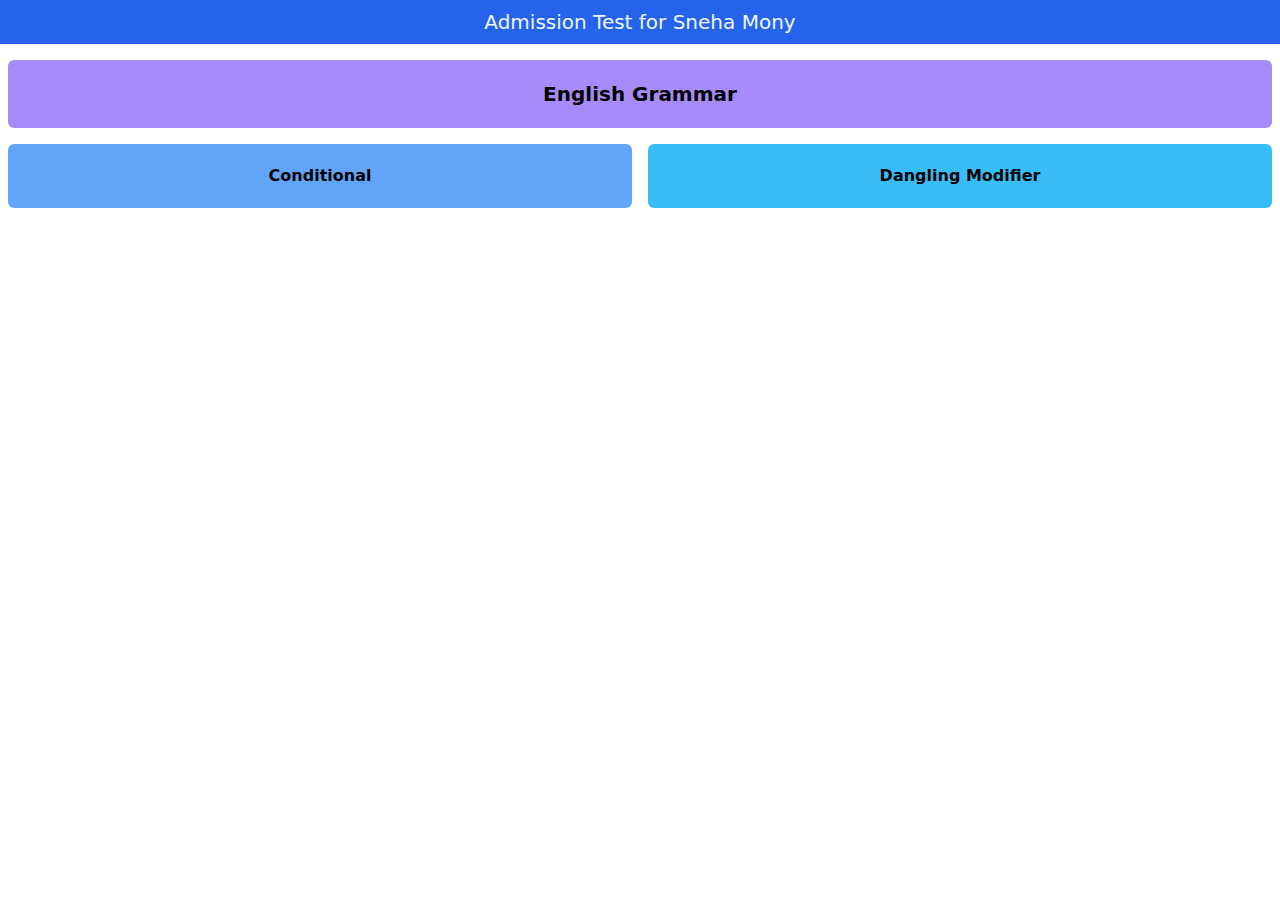
<file: module/grammar/grammar.html>
<!doctype html>
<html>

<head>
    <meta charset="UTF-8">
    <meta name="viewport" content="width=device-width, initial-scale=1.0">
    <link href="./output.css" rel="stylesheet">
</head>

<body>
    <header class="bg-blue-600 text-center py-2 text-xl text-blue-50">Admission Test for Sneha Mony</header>
    <main class="mt-2 font-bold grid grid-cols-2">
        <div class="col-span-2 bg-violet-400 m-2 py-5 text-center rounded-md text-xl">
            English Grammar
        </div>
        <div class="bg-blue-400 m-2 py-5 text-center rounded-md">
            <a href="conditional.html">Conditional</a>
        </div>
        <div class="bg-sky-400 m-2 px-2 py-5 text-center rounded-md">
            <a href="danglingModifier.htm">Dangling Modifier</a>
        </div>
    </main>
</body>

</html>
</file>
<file: output.css>
*, ::before, ::after {
  --tw-border-spacing-x: 0;
  --tw-border-spacing-y: 0;
  --tw-translate-x: 0;
  --tw-translate-y: 0;
  --tw-rotate: 0;
  --tw-skew-x: 0;
  --tw-skew-y: 0;
  --tw-scale-x: 1;
  --tw-scale-y: 1;
  --tw-pan-x:  ;
  --tw-pan-y:  ;
  --tw-pinch-zoom:  ;
  --tw-scroll-snap-strictness: proximity;
  --tw-gradient-from-position:  ;
  --tw-gradient-via-position:  ;
  --tw-gradient-to-position:  ;
  --tw-ordinal:  ;
  --tw-slashed-zero:  ;
  --tw-numeric-figure:  ;
  --tw-numeric-spacing:  ;
  --tw-numeric-fraction:  ;
  --tw-ring-inset:  ;
  --tw-ring-offset-width: 0px;
  --tw-ring-offset-color: #fff;
  --tw-ring-color: rgb(59 130 246 / 0.5);
  --tw-ring-offset-shadow: 0 0 #0000;
  --tw-ring-shadow: 0 0 #0000;
  --tw-shadow: 0 0 #0000;
  --tw-shadow-colored: 0 0 #0000;
  --tw-blur:  ;
  --tw-brightness:  ;
  --tw-contrast:  ;
  --tw-grayscale:  ;
  --tw-hue-rotate:  ;
  --tw-invert:  ;
  --tw-saturate:  ;
  --tw-sepia:  ;
  --tw-drop-shadow:  ;
  --tw-backdrop-blur:  ;
  --tw-backdrop-brightness:  ;
  --tw-backdrop-contrast:  ;
  --tw-backdrop-grayscale:  ;
  --tw-backdrop-hue-rotate:  ;
  --tw-backdrop-invert:  ;
  --tw-backdrop-opacity:  ;
  --tw-backdrop-saturate:  ;
  --tw-backdrop-sepia:  ;
  --tw-contain-size:  ;
  --tw-contain-layout:  ;
  --tw-contain-paint:  ;
  --tw-contain-style:  ;
}

::backdrop {
  --tw-border-spacing-x: 0;
  --tw-border-spacing-y: 0;
  --tw-translate-x: 0;
  --tw-translate-y: 0;
  --tw-rotate: 0;
  --tw-skew-x: 0;
  --tw-skew-y: 0;
  --tw-scale-x: 1;
  --tw-scale-y: 1;
  --tw-pan-x:  ;
  --tw-pan-y:  ;
  --tw-pinch-zoom:  ;
  --tw-scroll-snap-strictness: proximity;
  --tw-gradient-from-position:  ;
  --tw-gradient-via-position:  ;
  --tw-gradient-to-position:  ;
  --tw-ordinal:  ;
  --tw-slashed-zero:  ;
  --tw-numeric-figure:  ;
  --tw-numeric-spacing:  ;
  --tw-numeric-fraction:  ;
  --tw-ring-inset:  ;
  --tw-ring-offset-width: 0px;
  --tw-ring-offset-color: #fff;
  --tw-ring-color: rgb(59 130 246 / 0.5);
  --tw-ring-offset-shadow: 0 0 #0000;
  --tw-ring-shadow: 0 0 #0000;
  --tw-shadow: 0 0 #0000;
  --tw-shadow-colored: 0 0 #0000;
  --tw-blur:  ;
  --tw-brightness:  ;
  --tw-contrast:  ;
  --tw-grayscale:  ;
  --tw-hue-rotate:  ;
  --tw-invert:  ;
  --tw-saturate:  ;
  --tw-sepia:  ;
  --tw-drop-shadow:  ;
  --tw-backdrop-blur:  ;
  --tw-backdrop-brightness:  ;
  --tw-backdrop-contrast:  ;
  --tw-backdrop-grayscale:  ;
  --tw-backdrop-hue-rotate:  ;
  --tw-backdrop-invert:  ;
  --tw-backdrop-opacity:  ;
  --tw-backdrop-saturate:  ;
  --tw-backdrop-sepia:  ;
  --tw-contain-size:  ;
  --tw-contain-layout:  ;
  --tw-contain-paint:  ;
  --tw-contain-style:  ;
}

/*
! tailwindcss v3.4.12 | MIT License | https://tailwindcss.com
*/

/*
1. Prevent padding and border from affecting element width. (https://github.com/mozdevs/cssremedy/issues/4)
2. Allow adding a border to an element by just adding a border-width. (https://github.com/tailwindcss/tailwindcss/pull/116)
*/

*,
::before,
::after {
  box-sizing: border-box;
  /* 1 */
  border-width: 0;
  /* 2 */
  border-style: solid;
  /* 2 */
  border-color: #e5e7eb;
  /* 2 */
}

::before,
::after {
  --tw-content: '';
}

/*
1. Use a consistent sensible line-height in all browsers.
2. Prevent adjustments of font size after orientation changes in iOS.
3. Use a more readable tab size.
4. Use the user's configured `sans` font-family by default.
5. Use the user's configured `sans` font-feature-settings by default.
6. Use the user's configured `sans` font-variation-settings by default.
7. Disable tap highlights on iOS
*/

html,
:host {
  line-height: 1.5;
  /* 1 */
  -webkit-text-size-adjust: 100%;
  /* 2 */
  -moz-tab-size: 4;
  /* 3 */
  -o-tab-size: 4;
     tab-size: 4;
  /* 3 */
  font-family: ui-sans-serif, system-ui, sans-serif, "Apple Color Emoji", "Segoe UI Emoji", "Segoe UI Symbol", "Noto Color Emoji";
  /* 4 */
  font-feature-settings: normal;
  /* 5 */
  font-variation-settings: normal;
  /* 6 */
  -webkit-tap-highlight-color: transparent;
  /* 7 */
}

/*
1. Remove the margin in all browsers.
2. Inherit line-height from `html` so users can set them as a class directly on the `html` element.
*/

body {
  margin: 0;
  /* 1 */
  line-height: inherit;
  /* 2 */
}

/*
1. Add the correct height in Firefox.
2. Correct the inheritance of border color in Firefox. (https://bugzilla.mozilla.org/show_bug.cgi?id=190655)
3. Ensure horizontal rules are visible by default.
*/

hr {
  height: 0;
  /* 1 */
  color: inherit;
  /* 2 */
  border-top-width: 1px;
  /* 3 */
}

/*
Add the correct text decoration in Chrome, Edge, and Safari.
*/

abbr:where([title]) {
  -webkit-text-decoration: underline dotted;
          text-decoration: underline dotted;
}

/*
Remove the default font size and weight for headings.
*/

h1,
h2,
h3,
h4,
h5,
h6 {
  font-size: inherit;
  font-weight: inherit;
}

/*
Reset links to optimize for opt-in styling instead of opt-out.
*/

a {
  color: inherit;
  text-decoration: inherit;
}

/*
Add the correct font weight in Edge and Safari.
*/

b,
strong {
  font-weight: bolder;
}

/*
1. Use the user's configured `mono` font-family by default.
2. Use the user's configured `mono` font-feature-settings by default.
3. Use the user's configured `mono` font-variation-settings by default.
4. Correct the odd `em` font sizing in all browsers.
*/

code,
kbd,
samp,
pre {
  font-family: ui-monospace, SFMono-Regular, Menlo, Monaco, Consolas, "Liberation Mono", "Courier New", monospace;
  /* 1 */
  font-feature-settings: normal;
  /* 2 */
  font-variation-settings: normal;
  /* 3 */
  font-size: 1em;
  /* 4 */
}

/*
Add the correct font size in all browsers.
*/

small {
  font-size: 80%;
}

/*
Prevent `sub` and `sup` elements from affecting the line height in all browsers.
*/

sub,
sup {
  font-size: 75%;
  line-height: 0;
  position: relative;
  vertical-align: baseline;
}

sub {
  bottom: -0.25em;
}

sup {
  top: -0.5em;
}

/*
1. Remove text indentation from table contents in Chrome and Safari. (https://bugs.chromium.org/p/chromium/issues/detail?id=999088, https://bugs.webkit.org/show_bug.cgi?id=201297)
2. Correct table border color inheritance in all Chrome and Safari. (https://bugs.chromium.org/p/chromium/issues/detail?id=935729, https://bugs.webkit.org/show_bug.cgi?id=195016)
3. Remove gaps between table borders by default.
*/

table {
  text-indent: 0;
  /* 1 */
  border-color: inherit;
  /* 2 */
  border-collapse: collapse;
  /* 3 */
}

/*
1. Change the font styles in all browsers.
2. Remove the margin in Firefox and Safari.
3. Remove default padding in all browsers.
*/

button,
input,
optgroup,
select,
textarea {
  font-family: inherit;
  /* 1 */
  font-feature-settings: inherit;
  /* 1 */
  font-variation-settings: inherit;
  /* 1 */
  font-size: 100%;
  /* 1 */
  font-weight: inherit;
  /* 1 */
  line-height: inherit;
  /* 1 */
  letter-spacing: inherit;
  /* 1 */
  color: inherit;
  /* 1 */
  margin: 0;
  /* 2 */
  padding: 0;
  /* 3 */
}

/*
Remove the inheritance of text transform in Edge and Firefox.
*/

button,
select {
  text-transform: none;
}

/*
1. Correct the inability to style clickable types in iOS and Safari.
2. Remove default button styles.
*/

button,
input:where([type='button']),
input:where([type='reset']),
input:where([type='submit']) {
  -webkit-appearance: button;
  /* 1 */
  background-color: transparent;
  /* 2 */
  background-image: none;
  /* 2 */
}

/*
Use the modern Firefox focus style for all focusable elements.
*/

:-moz-focusring {
  outline: auto;
}

/*
Remove the additional `:invalid` styles in Firefox. (https://github.com/mozilla/gecko-dev/blob/2f9eacd9d3d995c937b4251a5557d95d494c9be1/layout/style/res/forms.css#L728-L737)
*/

:-moz-ui-invalid {
  box-shadow: none;
}

/*
Add the correct vertical alignment in Chrome and Firefox.
*/

progress {
  vertical-align: baseline;
}

/*
Correct the cursor style of increment and decrement buttons in Safari.
*/

::-webkit-inner-spin-button,
::-webkit-outer-spin-button {
  height: auto;
}

/*
1. Correct the odd appearance in Chrome and Safari.
2. Correct the outline style in Safari.
*/

[type='search'] {
  -webkit-appearance: textfield;
  /* 1 */
  outline-offset: -2px;
  /* 2 */
}

/*
Remove the inner padding in Chrome and Safari on macOS.
*/

::-webkit-search-decoration {
  -webkit-appearance: none;
}

/*
1. Correct the inability to style clickable types in iOS and Safari.
2. Change font properties to `inherit` in Safari.
*/

::-webkit-file-upload-button {
  -webkit-appearance: button;
  /* 1 */
  font: inherit;
  /* 2 */
}

/*
Add the correct display in Chrome and Safari.
*/

summary {
  display: list-item;
}

/*
Removes the default spacing and border for appropriate elements.
*/

blockquote,
dl,
dd,
h1,
h2,
h3,
h4,
h5,
h6,
hr,
figure,
p,
pre {
  margin: 0;
}

fieldset {
  margin: 0;
  padding: 0;
}

legend {
  padding: 0;
}

ol,
ul,
menu {
  list-style: none;
  margin: 0;
  padding: 0;
}

/*
Reset default styling for dialogs.
*/

dialog {
  padding: 0;
}

/*
Prevent resizing textareas horizontally by default.
*/

textarea {
  resize: vertical;
}

/*
1. Reset the default placeholder opacity in Firefox. (https://github.com/tailwindlabs/tailwindcss/issues/3300)
2. Set the default placeholder color to the user's configured gray 400 color.
*/

input::-moz-placeholder, textarea::-moz-placeholder {
  opacity: 1;
  /* 1 */
  color: #9ca3af;
  /* 2 */
}

input::placeholder,
textarea::placeholder {
  opacity: 1;
  /* 1 */
  color: #9ca3af;
  /* 2 */
}

/*
Set the default cursor for buttons.
*/

button,
[role="button"] {
  cursor: pointer;
}

/*
Make sure disabled buttons don't get the pointer cursor.
*/

:disabled {
  cursor: default;
}

/*
1. Make replaced elements `display: block` by default. (https://github.com/mozdevs/cssremedy/issues/14)
2. Add `vertical-align: middle` to align replaced elements more sensibly by default. (https://github.com/jensimmons/cssremedy/issues/14#issuecomment-634934210)
   This can trigger a poorly considered lint error in some tools but is included by design.
*/

img,
svg,
video,
canvas,
audio,
iframe,
embed,
object {
  display: block;
  /* 1 */
  vertical-align: middle;
  /* 2 */
}

/*
Constrain images and videos to the parent width and preserve their intrinsic aspect ratio. (https://github.com/mozdevs/cssremedy/issues/14)
*/

img,
video {
  max-width: 100%;
  height: auto;
}

/* Make elements with the HTML hidden attribute stay hidden by default */

[hidden] {
  display: none;
}

.container {
  width: 100%;
}

@media (min-width: 640px) {
  .container {
    max-width: 640px;
  }
}

@media (min-width: 768px) {
  .container {
    max-width: 768px;
  }
}

@media (min-width: 1024px) {
  .container {
    max-width: 1024px;
  }
}

@media (min-width: 1280px) {
  .container {
    max-width: 1280px;
  }
}

@media (min-width: 1536px) {
  .container {
    max-width: 1536px;
  }
}

.visible {
  visibility: visible;
}

.collapse {
  visibility: collapse;
}

.absolute {
  position: absolute;
}

.relative {
  position: relative;
}

.col-span-2 {
  grid-column: span 2 / span 2;
}

.m-2 {
  margin: 0.5rem;
}

.mt-2 {
  margin-top: 0.5rem;
}

.block {
  display: block;
}

.inline {
  display: inline;
}

.flex {
  display: flex;
}

.table {
  display: table;
}

.grid {
  display: grid;
}

.contents {
  display: contents;
}

.hidden {
  display: none;
}

.flex-grow {
  flex-grow: 1;
}

.border-collapse {
  border-collapse: collapse;
}

.grid-cols-2 {
  grid-template-columns: repeat(2, minmax(0, 1fr));
}

.flex-wrap {
  flex-wrap: wrap;
}

.rounded-md {
  border-radius: 0.375rem;
}

.border {
  border-width: 1px;
}

.bg-blue-400 {
  --tw-bg-opacity: 1;
  background-color: rgb(96 165 250 / var(--tw-bg-opacity));
}

.bg-blue-600 {
  --tw-bg-opacity: 1;
  background-color: rgb(37 99 235 / var(--tw-bg-opacity));
}

.bg-sky-400 {
  --tw-bg-opacity: 1;
  background-color: rgb(56 189 248 / var(--tw-bg-opacity));
}

.bg-violet-400 {
  --tw-bg-opacity: 1;
  background-color: rgb(167 139 250 / var(--tw-bg-opacity));
}

.py-2 {
  padding-top: 0.5rem;
  padding-bottom: 0.5rem;
}

.py-5 {
  padding-top: 1.25rem;
  padding-bottom: 1.25rem;
}

.px-2 {
  padding-left: 0.5rem;
  padding-right: 0.5rem;
}

.text-center {
  text-align: center;
}

.text-xl {
  font-size: 1.25rem;
  line-height: 1.75rem;
}

.font-bold {
  font-weight: 700;
}

.italic {
  font-style: italic;
}

.text-blue-50 {
  --tw-text-opacity: 1;
  color: rgb(239 246 255 / var(--tw-text-opacity));
}
</file>
<file: module/grammar/output.css>
*, ::before, ::after {
  --tw-border-spacing-x: 0;
  --tw-border-spacing-y: 0;
  --tw-translate-x: 0;
  --tw-translate-y: 0;
  --tw-rotate: 0;
  --tw-skew-x: 0;
  --tw-skew-y: 0;
  --tw-scale-x: 1;
  --tw-scale-y: 1;
  --tw-pan-x:  ;
  --tw-pan-y:  ;
  --tw-pinch-zoom:  ;
  --tw-scroll-snap-strictness: proximity;
  --tw-gradient-from-position:  ;
  --tw-gradient-via-position:  ;
  --tw-gradient-to-position:  ;
  --tw-ordinal:  ;
  --tw-slashed-zero:  ;
  --tw-numeric-figure:  ;
  --tw-numeric-spacing:  ;
  --tw-numeric-fraction:  ;
  --tw-ring-inset:  ;
  --tw-ring-offset-width: 0px;
  --tw-ring-offset-color: #fff;
  --tw-ring-color: rgb(59 130 246 / 0.5);
  --tw-ring-offset-shadow: 0 0 #0000;
  --tw-ring-shadow: 0 0 #0000;
  --tw-shadow: 0 0 #0000;
  --tw-shadow-colored: 0 0 #0000;
  --tw-blur:  ;
  --tw-brightness:  ;
  --tw-contrast:  ;
  --tw-grayscale:  ;
  --tw-hue-rotate:  ;
  --tw-invert:  ;
  --tw-saturate:  ;
  --tw-sepia:  ;
  --tw-drop-shadow:  ;
  --tw-backdrop-blur:  ;
  --tw-backdrop-brightness:  ;
  --tw-backdrop-contrast:  ;
  --tw-backdrop-grayscale:  ;
  --tw-backdrop-hue-rotate:  ;
  --tw-backdrop-invert:  ;
  --tw-backdrop-opacity:  ;
  --tw-backdrop-saturate:  ;
  --tw-backdrop-sepia:  ;
  --tw-contain-size:  ;
  --tw-contain-layout:  ;
  --tw-contain-paint:  ;
  --tw-contain-style:  ;
}

::backdrop {
  --tw-border-spacing-x: 0;
  --tw-border-spacing-y: 0;
  --tw-translate-x: 0;
  --tw-translate-y: 0;
  --tw-rotate: 0;
  --tw-skew-x: 0;
  --tw-skew-y: 0;
  --tw-scale-x: 1;
  --tw-scale-y: 1;
  --tw-pan-x:  ;
  --tw-pan-y:  ;
  --tw-pinch-zoom:  ;
  --tw-scroll-snap-strictness: proximity;
  --tw-gradient-from-position:  ;
  --tw-gradient-via-position:  ;
  --tw-gradient-to-position:  ;
  --tw-ordinal:  ;
  --tw-slashed-zero:  ;
  --tw-numeric-figure:  ;
  --tw-numeric-spacing:  ;
  --tw-numeric-fraction:  ;
  --tw-ring-inset:  ;
  --tw-ring-offset-width: 0px;
  --tw-ring-offset-color: #fff;
  --tw-ring-color: rgb(59 130 246 / 0.5);
  --tw-ring-offset-shadow: 0 0 #0000;
  --tw-ring-shadow: 0 0 #0000;
  --tw-shadow: 0 0 #0000;
  --tw-shadow-colored: 0 0 #0000;
  --tw-blur:  ;
  --tw-brightness:  ;
  --tw-contrast:  ;
  --tw-grayscale:  ;
  --tw-hue-rotate:  ;
  --tw-invert:  ;
  --tw-saturate:  ;
  --tw-sepia:  ;
  --tw-drop-shadow:  ;
  --tw-backdrop-blur:  ;
  --tw-backdrop-brightness:  ;
  --tw-backdrop-contrast:  ;
  --tw-backdrop-grayscale:  ;
  --tw-backdrop-hue-rotate:  ;
  --tw-backdrop-invert:  ;
  --tw-backdrop-opacity:  ;
  --tw-backdrop-saturate:  ;
  --tw-backdrop-sepia:  ;
  --tw-contain-size:  ;
  --tw-contain-layout:  ;
  --tw-contain-paint:  ;
  --tw-contain-style:  ;
}

/*
! tailwindcss v3.4.12 | MIT License | https://tailwindcss.com
*/

/*
1. Prevent padding and border from affecting element width. (https://github.com/mozdevs/cssremedy/issues/4)
2. Allow adding a border to an element by just adding a border-width. (https://github.com/tailwindcss/tailwindcss/pull/116)
*/

*,
::before,
::after {
  box-sizing: border-box;
  /* 1 */
  border-width: 0;
  /* 2 */
  border-style: solid;
  /* 2 */
  border-color: #e5e7eb;
  /* 2 */
}

::before,
::after {
  --tw-content: '';
}

/*
1. Use a consistent sensible line-height in all browsers.
2. Prevent adjustments of font size after orientation changes in iOS.
3. Use a more readable tab size.
4. Use the user's configured `sans` font-family by default.
5. Use the user's configured `sans` font-feature-settings by default.
6. Use the user's configured `sans` font-variation-settings by default.
7. Disable tap highlights on iOS
*/

html,
:host {
  line-height: 1.5;
  /* 1 */
  -webkit-text-size-adjust: 100%;
  /* 2 */
  -moz-tab-size: 4;
  /* 3 */
  -o-tab-size: 4;
     tab-size: 4;
  /* 3 */
  font-family: ui-sans-serif, system-ui, sans-serif, "Apple Color Emoji", "Segoe UI Emoji", "Segoe UI Symbol", "Noto Color Emoji";
  /* 4 */
  font-feature-settings: normal;
  /* 5 */
  font-variation-settings: normal;
  /* 6 */
  -webkit-tap-highlight-color: transparent;
  /* 7 */
}

/*
1. Remove the margin in all browsers.
2. Inherit line-height from `html` so users can set them as a class directly on the `html` element.
*/

body {
  margin: 0;
  /* 1 */
  line-height: inherit;
  /* 2 */
}

/*
1. Add the correct height in Firefox.
2. Correct the inheritance of border color in Firefox. (https://bugzilla.mozilla.org/show_bug.cgi?id=190655)
3. Ensure horizontal rules are visible by default.
*/

hr {
  height: 0;
  /* 1 */
  color: inherit;
  /* 2 */
  border-top-width: 1px;
  /* 3 */
}

/*
Add the correct text decoration in Chrome, Edge, and Safari.
*/

abbr:where([title]) {
  -webkit-text-decoration: underline dotted;
          text-decoration: underline dotted;
}

/*
Remove the default font size and weight for headings.
*/

h1,
h2,
h3,
h4,
h5,
h6 {
  font-size: inherit;
  font-weight: inherit;
}

/*
Reset links to optimize for opt-in styling instead of opt-out.
*/

a {
  color: inherit;
  text-decoration: inherit;
}

/*
Add the correct font weight in Edge and Safari.
*/

b,
strong {
  font-weight: bolder;
}

/*
1. Use the user's configured `mono` font-family by default.
2. Use the user's configured `mono` font-feature-settings by default.
3. Use the user's configured `mono` font-variation-settings by default.
4. Correct the odd `em` font sizing in all browsers.
*/

code,
kbd,
samp,
pre {
  font-family: ui-monospace, SFMono-Regular, Menlo, Monaco, Consolas, "Liberation Mono", "Courier New", monospace;
  /* 1 */
  font-feature-settings: normal;
  /* 2 */
  font-variation-settings: normal;
  /* 3 */
  font-size: 1em;
  /* 4 */
}

/*
Add the correct font size in all browsers.
*/

small {
  font-size: 80%;
}

/*
Prevent `sub` and `sup` elements from affecting the line height in all browsers.
*/

sub,
sup {
  font-size: 75%;
  line-height: 0;
  position: relative;
  vertical-align: baseline;
}

sub {
  bottom: -0.25em;
}

sup {
  top: -0.5em;
}

/*
1. Remove text indentation from table contents in Chrome and Safari. (https://bugs.chromium.org/p/chromium/issues/detail?id=999088, https://bugs.webkit.org/show_bug.cgi?id=201297)
2. Correct table border color inheritance in all Chrome and Safari. (https://bugs.chromium.org/p/chromium/issues/detail?id=935729, https://bugs.webkit.org/show_bug.cgi?id=195016)
3. Remove gaps between table borders by default.
*/

table {
  text-indent: 0;
  /* 1 */
  border-color: inherit;
  /* 2 */
  border-collapse: collapse;
  /* 3 */
}

/*
1. Change the font styles in all browsers.
2. Remove the margin in Firefox and Safari.
3. Remove default padding in all browsers.
*/

button,
input,
optgroup,
select,
textarea {
  font-family: inherit;
  /* 1 */
  font-feature-settings: inherit;
  /* 1 */
  font-variation-settings: inherit;
  /* 1 */
  font-size: 100%;
  /* 1 */
  font-weight: inherit;
  /* 1 */
  line-height: inherit;
  /* 1 */
  letter-spacing: inherit;
  /* 1 */
  color: inherit;
  /* 1 */
  margin: 0;
  /* 2 */
  padding: 0;
  /* 3 */
}

/*
Remove the inheritance of text transform in Edge and Firefox.
*/

button,
select {
  text-transform: none;
}

/*
1. Correct the inability to style clickable types in iOS and Safari.
2. Remove default button styles.
*/

button,
input:where([type='button']),
input:where([type='reset']),
input:where([type='submit']) {
  -webkit-appearance: button;
  /* 1 */
  background-color: transparent;
  /* 2 */
  background-image: none;
  /* 2 */
}

/*
Use the modern Firefox focus style for all focusable elements.
*/

:-moz-focusring {
  outline: auto;
}

/*
Remove the additional `:invalid` styles in Firefox. (https://github.com/mozilla/gecko-dev/blob/2f9eacd9d3d995c937b4251a5557d95d494c9be1/layout/style/res/forms.css#L728-L737)
*/

:-moz-ui-invalid {
  box-shadow: none;
}

/*
Add the correct vertical alignment in Chrome and Firefox.
*/

progress {
  vertical-align: baseline;
}

/*
Correct the cursor style of increment and decrement buttons in Safari.
*/

::-webkit-inner-spin-button,
::-webkit-outer-spin-button {
  height: auto;
}

/*
1. Correct the odd appearance in Chrome and Safari.
2. Correct the outline style in Safari.
*/

[type='search'] {
  -webkit-appearance: textfield;
  /* 1 */
  outline-offset: -2px;
  /* 2 */
}

/*
Remove the inner padding in Chrome and Safari on macOS.
*/

::-webkit-search-decoration {
  -webkit-appearance: none;
}

/*
1. Correct the inability to style clickable types in iOS and Safari.
2. Change font properties to `inherit` in Safari.
*/

::-webkit-file-upload-button {
  -webkit-appearance: button;
  /* 1 */
  font: inherit;
  /* 2 */
}

/*
Add the correct display in Chrome and Safari.
*/

summary {
  display: list-item;
}

/*
Removes the default spacing and border for appropriate elements.
*/

blockquote,
dl,
dd,
h1,
h2,
h3,
h4,
h5,
h6,
hr,
figure,
p,
pre {
  margin: 0;
}

fieldset {
  margin: 0;
  padding: 0;
}

legend {
  padding: 0;
}

ol,
ul,
menu {
  list-style: none;
  margin: 0;
  padding: 0;
}

/*
Reset default styling for dialogs.
*/

dialog {
  padding: 0;
}

/*
Prevent resizing textareas horizontally by default.
*/

textarea {
  resize: vertical;
}

/*
1. Reset the default placeholder opacity in Firefox. (https://github.com/tailwindlabs/tailwindcss/issues/3300)
2. Set the default placeholder color to the user's configured gray 400 color.
*/

input::-moz-placeholder, textarea::-moz-placeholder {
  opacity: 1;
  /* 1 */
  color: #9ca3af;
  /* 2 */
}

input::placeholder,
textarea::placeholder {
  opacity: 1;
  /* 1 */
  color: #9ca3af;
  /* 2 */
}

/*
Set the default cursor for buttons.
*/

button,
[role="button"] {
  cursor: pointer;
}

/*
Make sure disabled buttons don't get the pointer cursor.
*/

:disabled {
  cursor: default;
}

/*
1. Make replaced elements `display: block` by default. (https://github.com/mozdevs/cssremedy/issues/14)
2. Add `vertical-align: middle` to align replaced elements more sensibly by default. (https://github.com/jensimmons/cssremedy/issues/14#issuecomment-634934210)
   This can trigger a poorly considered lint error in some tools but is included by design.
*/

img,
svg,
video,
canvas,
audio,
iframe,
embed,
object {
  display: block;
  /* 1 */
  vertical-align: middle;
  /* 2 */
}

/*
Constrain images and videos to the parent width and preserve their intrinsic aspect ratio. (https://github.com/mozdevs/cssremedy/issues/14)
*/

img,
video {
  max-width: 100%;
  height: auto;
}

/* Make elements with the HTML hidden attribute stay hidden by default */

[hidden] {
  display: none;
}

.container {
  width: 100%;
}

@media (min-width: 640px) {
  .container {
    max-width: 640px;
  }
}

@media (min-width: 768px) {
  .container {
    max-width: 768px;
  }
}

@media (min-width: 1024px) {
  .container {
    max-width: 1024px;
  }
}

@media (min-width: 1280px) {
  .container {
    max-width: 1280px;
  }
}

@media (min-width: 1536px) {
  .container {
    max-width: 1536px;
  }
}

.visible {
  visibility: visible;
}

.collapse {
  visibility: collapse;
}

.absolute {
  position: absolute;
}

.relative {
  position: relative;
}

.col-span-2 {
  grid-column: span 2 / span 2;
}

.m-2 {
  margin: 0.5rem;
}

.mt-2 {
  margin-top: 0.5rem;
}

.block {
  display: block;
}

.inline {
  display: inline;
}

.flex {
  display: flex;
}

.table {
  display: table;
}

.grid {
  display: grid;
}

.contents {
  display: contents;
}

.hidden {
  display: none;
}

.flex-grow {
  flex-grow: 1;
}

.border-collapse {
  border-collapse: collapse;
}

.grid-cols-2 {
  grid-template-columns: repeat(2, minmax(0, 1fr));
}

.flex-wrap {
  flex-wrap: wrap;
}

.rounded-md {
  border-radius: 0.375rem;
}

.border {
  border-width: 1px;
}

.bg-blue-400 {
  --tw-bg-opacity: 1;
  background-color: rgb(96 165 250 / var(--tw-bg-opacity));
}

.bg-blue-600 {
  --tw-bg-opacity: 1;
  background-color: rgb(37 99 235 / var(--tw-bg-opacity));
}

.bg-violet-400 {
  --tw-bg-opacity: 1;
  background-color: rgb(167 139 250 / var(--tw-bg-opacity));
}

.bg-sky-400 {
  --tw-bg-opacity: 1;
  background-color: rgb(56 189 248 / var(--tw-bg-opacity));
}

.py-1 {
  padding-top: 0.25rem;
  padding-bottom: 0.25rem;
}

.py-2 {
  padding-top: 0.5rem;
  padding-bottom: 0.5rem;
}

.py-5 {
  padding-top: 1.25rem;
  padding-bottom: 1.25rem;
}

.text-center {
  text-align: center;
}

.text-3xl {
  font-size: 1.875rem;
  line-height: 2.25rem;
}

.text-xl {
  font-size: 1.25rem;
  line-height: 1.75rem;
}

.font-bold {
  font-weight: 700;
}

.italic {
  font-style: italic;
}

.text-blue-50 {
  --tw-text-opacity: 1;
  color: rgb(239 246 255 / var(--tw-text-opacity));
}

.underline {
  text-decoration-line: underline;
}
</file>
